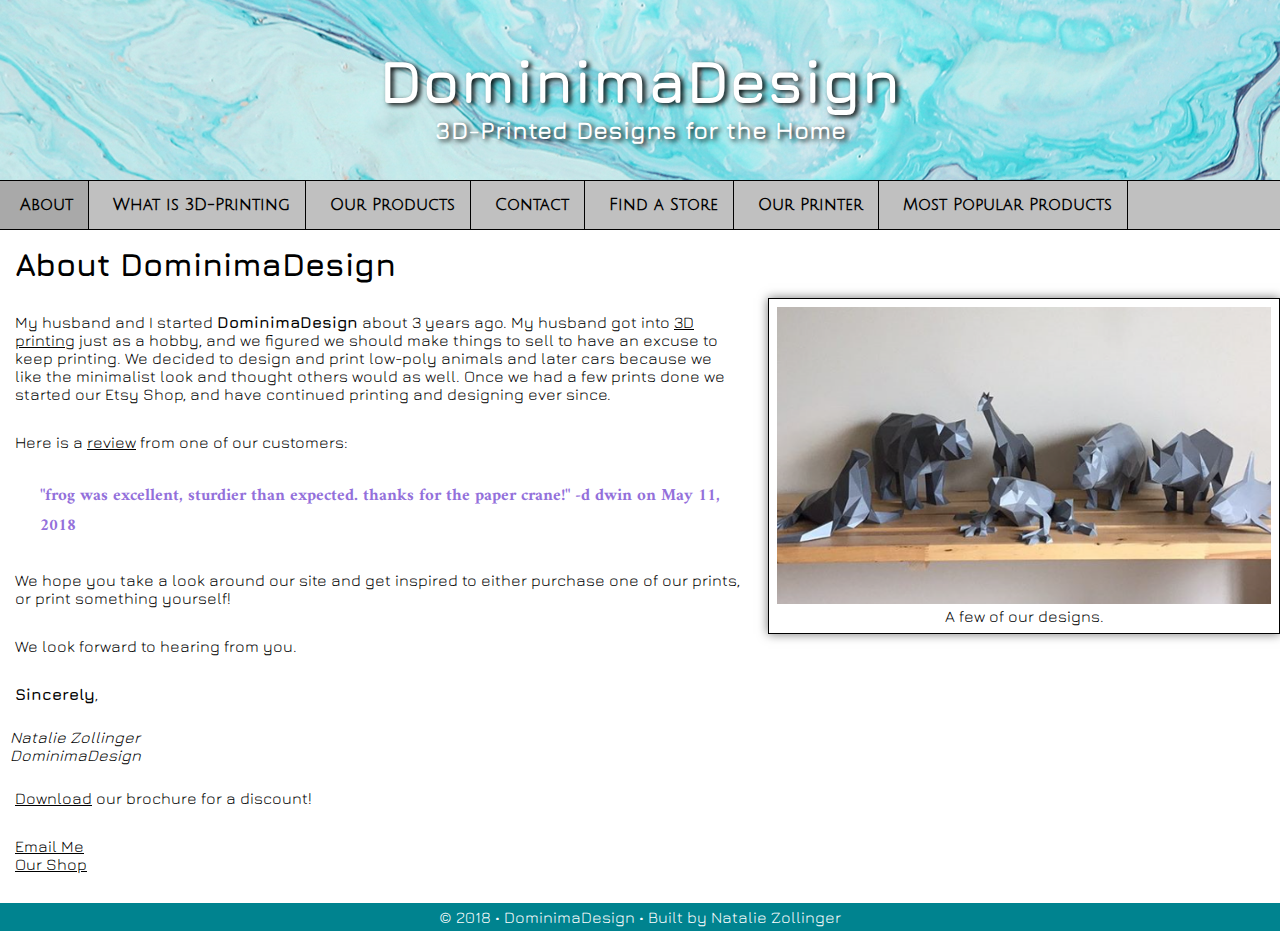
<file: Advanced CSS/index.html>
<!doctype html>
<html>
    <link rel="stylesheet" href="dominima.css">
 
    <head>
    <link href="https://fonts.googleapis.com/css?family=Amiri|Julius+Sans+One|Jura:300" rel="stylesheet">
<meta charset="UTF-8">
<meta name="viewport" content="width=device-width, initial-scale=1">
<title>HOME: DominimaDesign</title> 
</head>
   
<body>
    <div id="wrapper">
    <header>
        <h1>DominimaDesign</h1>
        <h2>3D-Printed Designs for the Home</h2>    <!--The header for our site -->
    </header>
    <nav>
        <ul class="menu">
            <li class="active"><a href="index.html">About</a></li>
            <li><a href="attend.html">What is 3D-Printing</a></li>
            <li><a href="ourItems.html">Our Products</a></li>
            <li><a href="contact.html">Contact</a></li>
            <li><a href="findStore.html">Find a Store</a></li>
            <li><a href="ourShop.html">Our Printer</a></li>
            <li><a href="mostPopular.html">Most Popular Products</a></li>
        </ul>
    </nav>
    <main>
       
        <h1>About DominimaDesign</h1>   <!-- A bit of background to the user about our store -->
        <figure class="animals">
        <img src= "2018-10-10.png" alt="Our Designs">
            <figcaption>A few of our designs.</figcaption>
        </figure>
        <p class="background">My husband and I started <strong>DominimaDesign</strong> about 3 years ago. My husband got into <a href="attend.html#learn">3D printing</a> just as a hobby, and we figured we should make things to sell to have an excuse to keep printing. We decided to design and print low-poly animals and later cars because we like the minimalist look and thought others would as well. Once we had a few prints done we started our Etsy Shop, and have continued printing and designing ever since.</p>
        
        <p class="review">Here is a <a href="https://www.etsy.com/shop/DominimaDesign?ref=seller-platform-mcnav#reviews" target="_blank">review</a> from one of our customers:</p>
        <!-- Customer review from our Etsy shop-->
        <blockquote>"frog was excellent, sturdier than expected. thanks for the paper crane!" -d dwin on May 11, 2018</blockquote>
        <p>We hope you take a look around our site and get inspired to either purchase one of our prints, or print something yourself!</p>
        
        <p>We look forward to hearing from you.</p>
        
        <p><strong>Sincerely</strong>,</p>
        <p class="signature"><em>Natalie Zollinger <br>DominimaDesign</em></p>
        <p><a href="brocuchure.pdf">Download</a> our brochure for a discount!</p>
        
        <p><a href="mailto:n.zollinger26@hotmail.com">Email Me</a><br><a href="https://www.etsy.com/shop/DominimaDesign" target="_blank">Our Shop</a></p>
        
        
        <div class="keepOpen"></div>
    </main>
    <footer>
        <p>&copy; 2018 &bull; DominimaDesign &bull; Built by Natalie Zollinger</p>
        <!-- Global site tag (gtag.js) - Google Analytics -->
<script async src="https://www.googletagmanager.com/gtag/js?id=UA-129727687-1"></script>
<script>
  window.dataLayer = window.dataLayer || [];
  function gtag(){dataLayer.push(arguments);}
  gtag('js', new Date());

  gtag('config', 'UA-129727687-1');
</script>
    </footer>
    </div>  <!--end wrapper -->
</body>


</html>
</file>
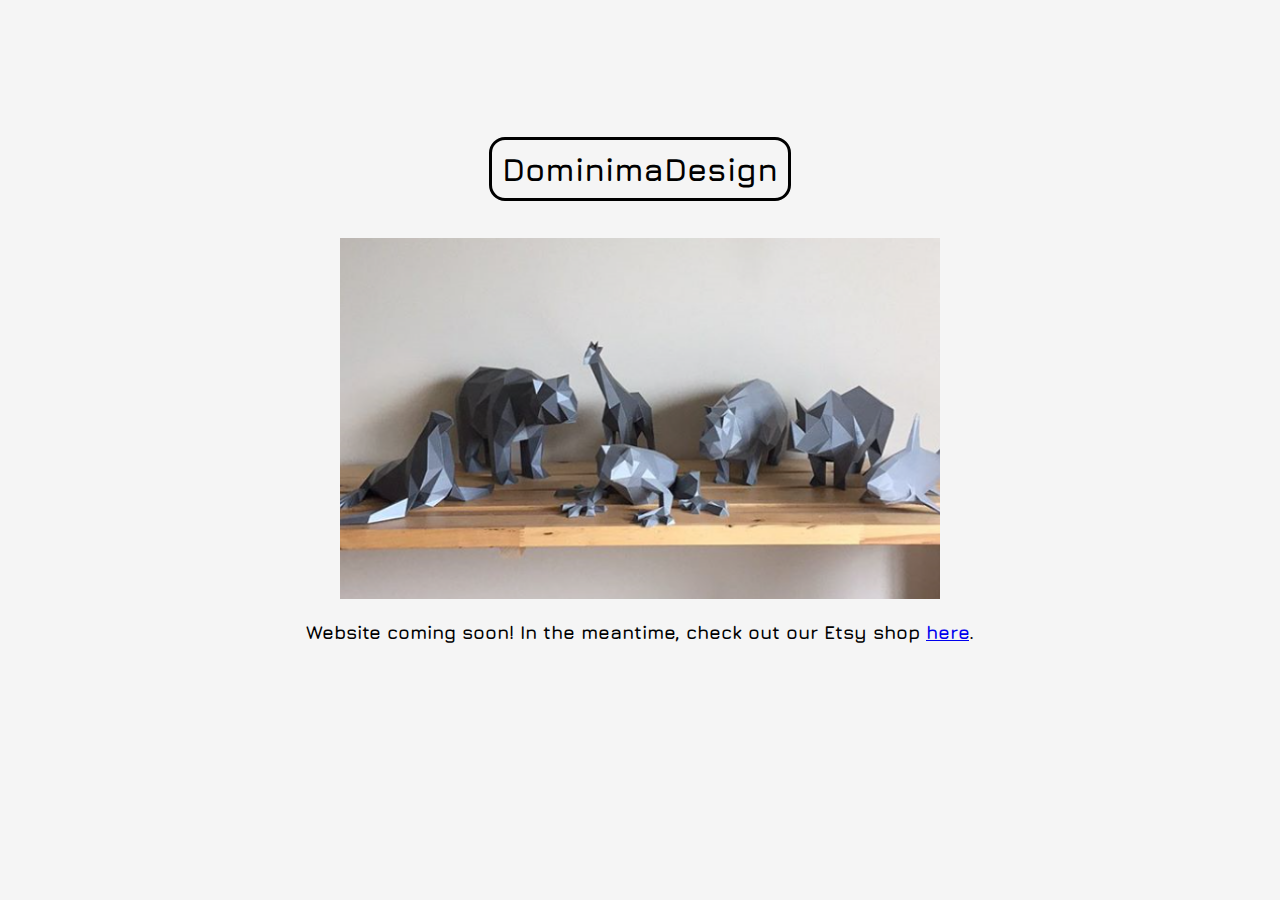
<file: DominimaSite/index.html>
<!doctype html>
<html>
    <body>
    <link rel="stylesheet" href="construct.css">
<head>
    <link href="https://fonts.googleapis.com/css?family=Amiri|Julius+Sans+One|Jura:300" rel="stylesheet">
<meta charset="UTF-8">
    
<h1><span>DominimaDesign</span></h1>
    </head>
    <h3 class="products"><img src="2018-10-10.png" alt="DominimaDesign Prints"></h3>
    
    <h3>Website coming soon! In the meantime, check out our Etsy shop <a href="https://www.etsy.com/shop/DominimaDesign"/>here</a>.</h3>
    
    </body>


</html>
</file>
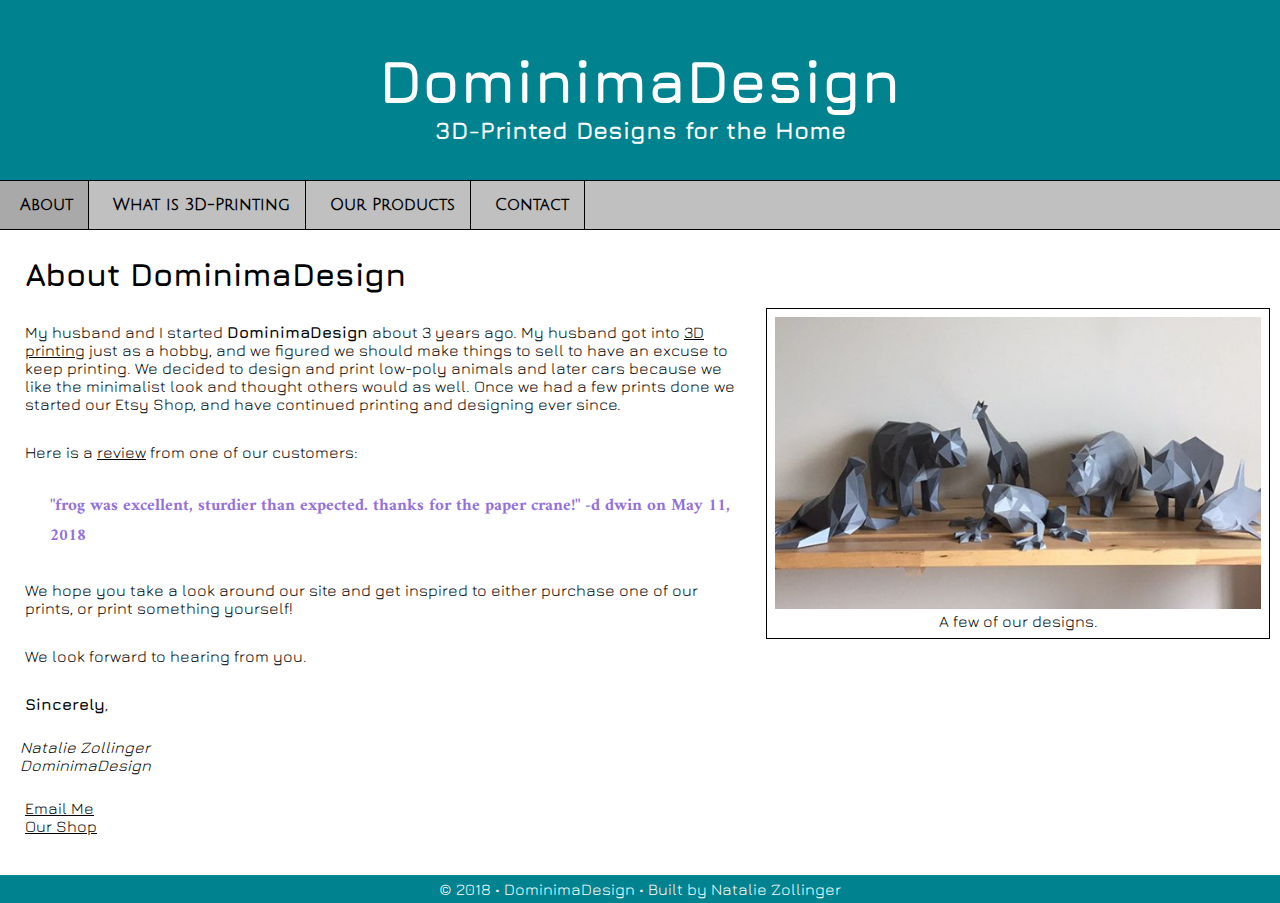
<file: Web Forms/index.html>
<!doctype html>
<html>
    <link rel="stylesheet" href="dominima.css">
<head>
    <link href="https://fonts.googleapis.com/css?family=Amiri|Julius+Sans+One|Jura:300" rel="stylesheet">
<meta charset="UTF-8">
<title>HOME: DominimaDesign</title> 
</head>

<body>
    <header>
        <h1>DominimaDesign</h1>
        <h2>3D-Printed Designs for the Home</h2>    <!--The header for our site -->
    </header>
    <nav>
        <ul class="menu">
            <li class="active"><a href="index.html">About</a></li>
            <li><a href="attend.html">What is 3D-Printing</a></li>
            <li><a href="ourItems.html">Our Products</a></li>
            <li><a href="contact.html">Contact</a></li>
        </ul>
    </nav>
    <main>
       
        <h1>About DominimaDesign</h1>   <!-- A bit of background to the user about our store -->
        <figure class="animals">
        <img src= "2018-10-10.png" alt="Our Designs">
            <figcaption>A few of our designs.</figcaption>
        </figure>
        <p class="background">My husband and I started <strong>DominimaDesign</strong> about 3 years ago. My husband got into <a href="attend.html#learn">3D printing</a> just as a hobby, and we figured we should make things to sell to have an excuse to keep printing. We decided to design and print low-poly animals and later cars because we like the minimalist look and thought others would as well. Once we had a few prints done we started our Etsy Shop, and have continued printing and designing ever since.</p>
        
        <p class="review">Here is a <a href="https://www.etsy.com/shop/DominimaDesign?ref=seller-platform-mcnav#reviews" target="_blank">review</a> from one of our customers:</p>
        <!-- Customer review from our Etsy shop-->
        <blockquote>"frog was excellent, sturdier than expected. thanks for the paper crane!" -d dwin on May 11, 2018</blockquote>
        <p>We hope you take a look around our site and get inspired to either purchase one of our prints, or print something yourself!</p>
        
        <p>We look forward to hearing from you.</p>
        
        <p><strong>Sincerely</strong>,</p>
        <p class="signature"><em>Natalie Zollinger <br>DominimaDesign</em></p><p><a href="mailto:n.zollinger26@hotmail.com">Email Me</a><br><a href="https://www.etsy.com/shop/DominimaDesign" target="_blank">Our Shop</a></p>
        
        
        <div class="keepOpen"></div>
    </main>
    <footer>
        <p>&copy; 2018 &bull; DominimaDesign &bull; Built by Natalie Zollinger</p>
    </footer>
</body>


</html>
</file>
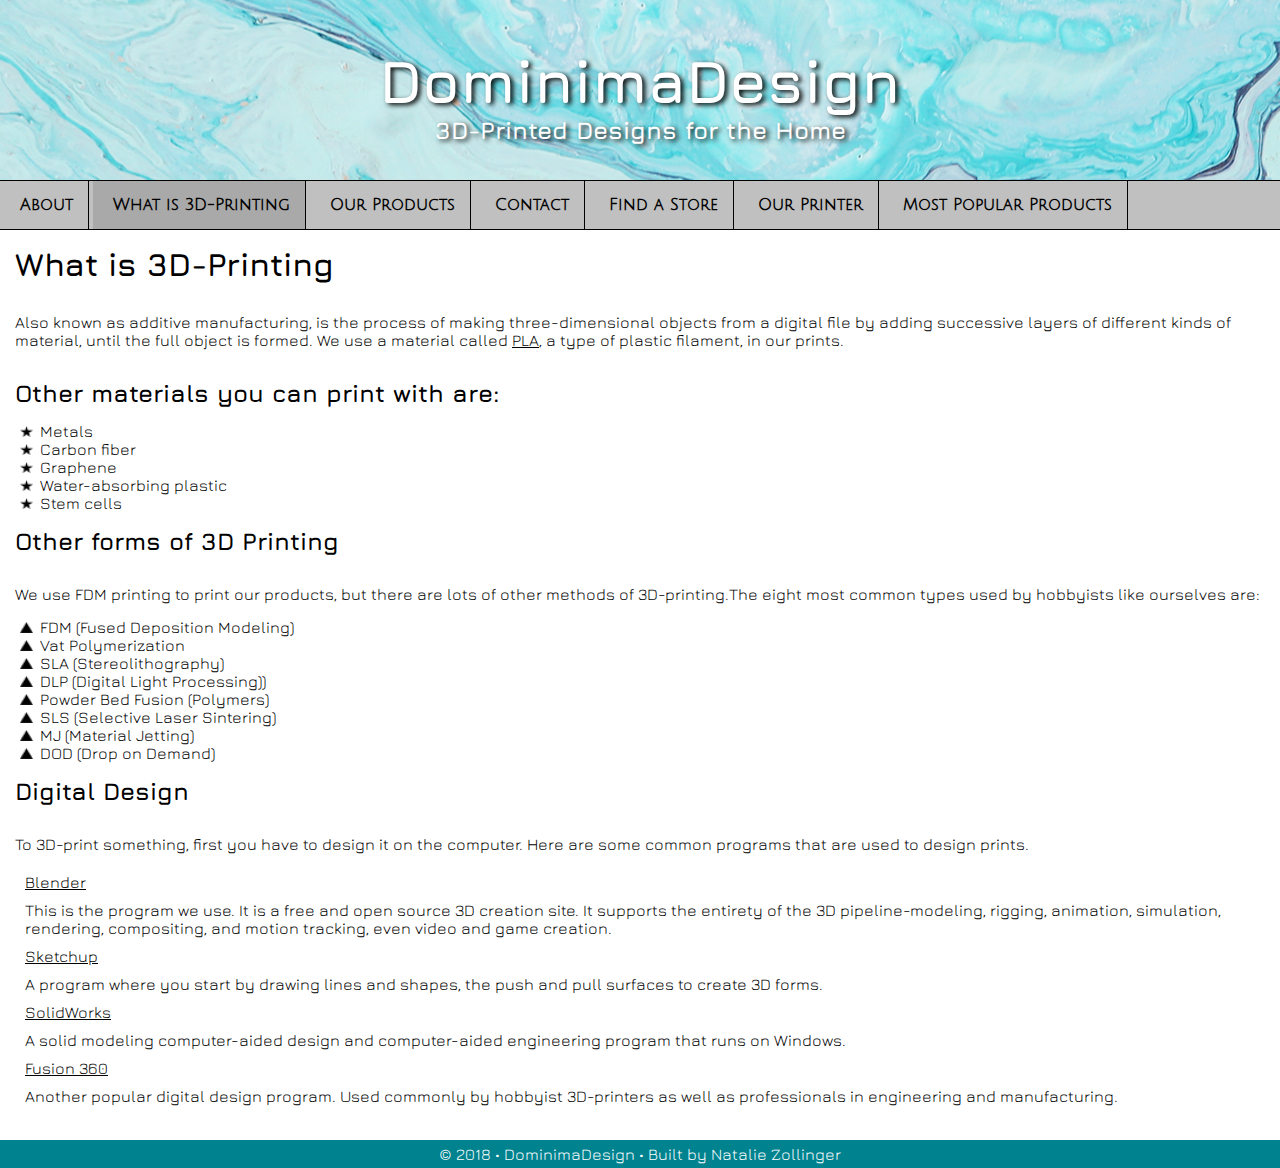
<file: Advanced CSS/attend.html>
<!doctype html>
<html>
   <link rel="stylesheet" href="dominima.css"> 
<head>
    <link href="https://fonts.googleapis.com/css?family=Amiri|Julius+Sans+One|Jura:300" rel="stylesheet">
    <meta charset="UTF-8">
    <meta name="viewport" content="width=device-width, initial-scale=1">
    <title>ATTEND: What is 3D-Printing</title> 
</head>

<body>
    <div id="wrapper">
    <header>
        <h1>DominimaDesign</h1>
        <h2>3D-Printed Designs for the Home</h2>
    </header>
    <nav>
        <ul class="menu">
            <li><a href="index.html">About</a></li>
            <li class="active"><a href="attend.html">What is 3D-Printing</a></li>
            <li><a href="ourItems.html">Our Products</a></li>
            <li><a href="contact.html">Contact</a></li>
            <li><a href="findStore.html">Find a Store</a></li>
            <li><a href="ourShop.html">Our Printer</a></li>
            <li><a href="mostPopular.html">Most Popular Products</a></li>
        </ul>
    </nav>
    <main> <!-- Some info to give the user a knowledge of what 3D printing is-->
        <h1 id="learn">What is 3D-Printing</h1>
        <p>Also known as additive manufacturing, is the process of making three-dimensional objects from a digital file by adding successive layers of different kinds of material, until the full object is formed. We use a material called <a href="https://all3dp.com/1/pla-filament-3d-printing/" target="_blank">PLA</a>, a type of plastic filament, in our prints.</p>
        <h2>Other materials you can print with are:</h2>
            <ul class="materials">
                <li>Metals</li>
                <li>Carbon fiber</li>
                <li>Graphene</li>
                <li>Water-absorbing plastic</li>
                <li>Stem cells</li>
            </ul>
        <h2>Other forms of 3D Printing</h2>  <!-- So that the user has a better idea of what they're buying-->
        <p class="description">We use FDM printing to print our products, but there are lots of other methods of 3D-printing.The eight most common types used by hobbyists like ourselves are:</p>
            <ul class="types">
                <li>FDM (Fused Deposition Modeling)</li>
                <li>Vat Polymerization</li>
                <li>SLA (Stereolithography)</li>
                <li>DLP (Digital Light Processing))</li>
                <li>Powder Bed Fusion (Polymers)</li>
                <li>SLS (Selective Laser Sintering)</li>
                <li>MJ (Material Jetting)</li>
                <li>DOD (Drop on Demand)</li>
            </ul>
        
        <h2>Digital Design</h2>  <!-- Info for the user in case they are now interested in getting into 3D printing themselves -->
        <p class="description">To 3D-print something, first you have to design it on the computer. Here are some common programs that are used to design prints.</p>
            <dl>
                <dt><a href="https://www.blender.org/" target="_blank">Blender</a></dt>
                <dd>This is the program we use. It is a free and open source 3D creation site. It supports the entirety of the 3D pipeline-modeling, rigging, animation, simulation, rendering, compositing, and motion tracking, even video and game creation.</dd>
                
                <dt><a href="https://www.sketchup.com/" target="_blank">Sketchup</a></dt>
                <dd>A program where you start by drawing lines and shapes, the push and pull surfaces to create 3D forms.</dd>
                
                <dt><a href="https://www.solidworks.com/" target="_blank">SolidWorks</a></dt>
                <dd>A solid modeling computer-aided design and computer-aided engineering program that runs on Windows.</dd>
        
                <dt><a href="https://www.autodesk.com/products/fusion-360/overview" target="_blank">Fusion 360</a></dt>
                <dd>Another popular digital design program. Used commonly by hobbyist 3D-printers as well as professionals in engineering and manufacturing.</dd>
            </dl>
    </main>
    <footer>
        <p>&copy; 2018 &bull; DominimaDesign &bull; Built by Natalie Zollinger</p>
        
        <!-- Global site tag (gtag.js) - Google Analytics -->
<script async src="https://www.googletagmanager.com/gtag/js?id=UA-129727687-1"></script>
<script>
  window.dataLayer = window.dataLayer || [];
  function gtag(){dataLayer.push(arguments);}
  gtag('js', new Date());

  gtag('config', 'UA-129727687-1');
</script>
    </footer>
    </div> <!--end wrapper -->
</body>


</html>
</file>
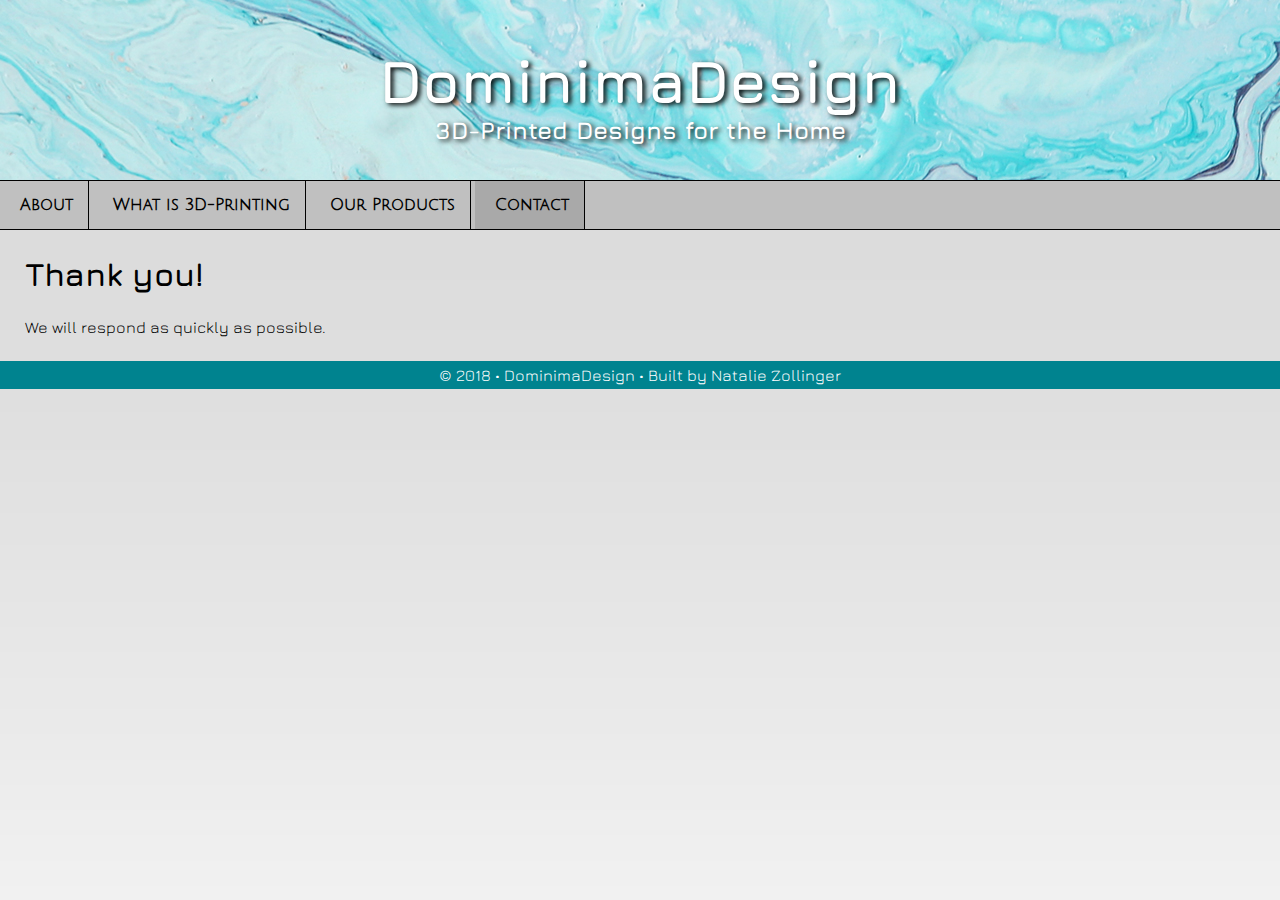
<file: Advanced CSS/confirm.html>
<!doctype html>
<html>
   <link rel="stylesheet" href="dominima.css">
    <meta http-equiv="refresh" content="5; URL=index.html">
<head>
    <link href="https://fonts.googleapis.com/css?family=Amiri|Julius+Sans+One|Jura:300" rel="stylesheet">
<meta charset="UTF-8">
<title>ATTEND: What is 3D-Printing</title> 
</head>
<header>
        <h1>DominimaDesign</h1>
        <h2>3D-Printed Designs for the Home</h2>
    </header>
    <nav>
        <ul class="menu">
            <li><a href="index.html">About</a></li>
            <li><a href="attend.html">What is 3D-Printing</a></li>
            <li ><a href="ourItems.html">Our Products</a></li>
            <li class="active"><a href="contact.html">Contact</a></li>
        </ul>
    </nav>
<body>
<h1 class="confirm">Thank you!</h1>
    <p class="confirm">We will respond as quickly as possible.</p>
    
</body>
    <footer>
        <p>&copy; 2018 &bull; DominimaDesign &bull; Built by Natalie Zollinger</p>
    </footer>
</html>
</file>
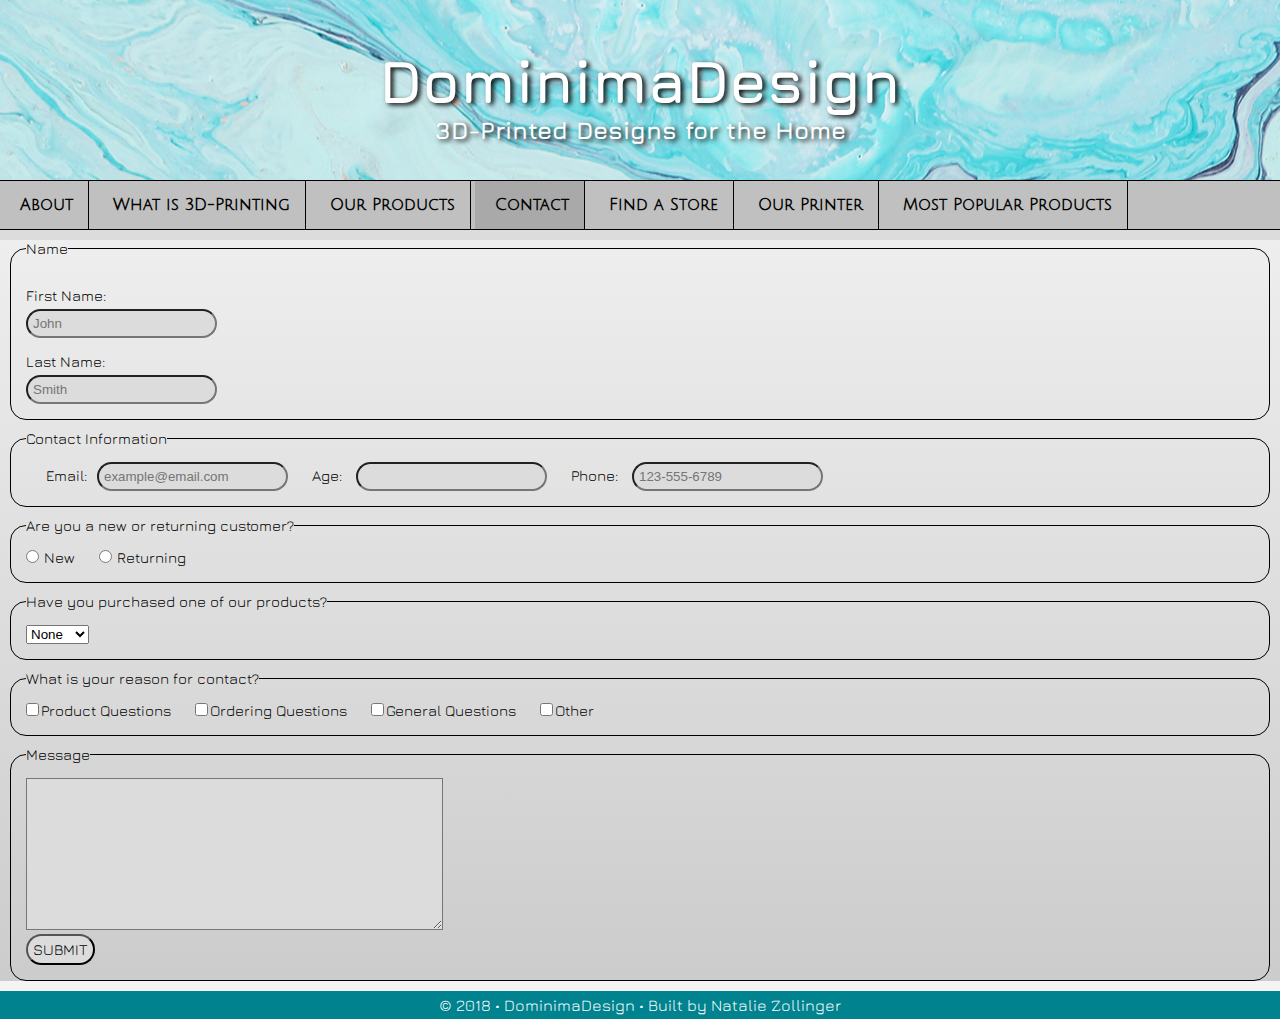
<file: Advanced CSS/contact.html>
<!doctype html>
<html>
   <link rel="stylesheet" href="dominima.css"> 

    <head>
    <link href="https://fonts.googleapis.com/css?family=Amiri|Julius+Sans+One|Jura:300" rel="stylesheet">
<meta charset="UTF-8">
<meta name="viewport" content="width=device-width, initial-scale=1">
<title>ATTEND: What is 3D-Printing</title> 
</head>
<body>    
    <div id="wrapper">
<header class="contactHead">
        <h1>DominimaDesign</h1>
        <h2>3D-Printed Designs for the Home</h2>
    </header>
    <nav>
        <ul class="menu">
            <li><a href="index.html">About</a></li>
            <li><a href="attend.html">What is 3D-Printing</a></li>
            <li ><a href="ourItems.html">Our Products</a></li>
            <li class="active"><a href="contact.html">Contact</a></li>
            <li><a href="findStore.html">Find a Store</a></li>
            <li><a href="ourShop.html">Our Printer</a></li>
            <li><a href="mostPopular.html">Most Popular Products</a></li>
        </ul>
    </nav>
<main class="contact">
<form class="testForm" action="FormToEmail.php" method="post" enctype="multipart/form-data" name="contact">
    <fieldset>
        <legend>Name</legend>
    <label><span class="name">First Name:</span><input class="myInput" name="first" value="" type="text" placeholder="John" required></label>
    
    <label><span class="name">Last Name:</span> <input class="myInput" name="last" value="" type="text" placeholder="Smith"></label>
    </fieldset>
    
    <fieldset>
        <legend>Contact Information</legend>
    <label><span class="contact">Email:</span><input class="myInput" type="email" name="email" value="" placeholder="example@email.com" required></label>
    
    <label><span class="contact">Age: </span> <input class="myInput" type="number" name="age" value=""></label>
    
    <label><span class="contact">Phone: </span><input class="myInput" type="tel" name="telephone" value="" placeholder="123-555-6789" pattern="[0-9-. ]{10}"></label>
    </fieldset>
    
    <fieldset>
    <legend>Are you a new or returning customer?</legend>
    <label><input type="radio" name="new" value="New"><span class="customer">New</span></label>
    <label><input type="radio" name="return" value="Returning"><span class="customer" >Returning</span></label>
    </fieldset>
    
    <fieldset><legend>Have you purchased one of our products?</legend>
    <select>
        <option value="none">None</option>
        <option value="animal">Animal</option>
        <option value="car">Car</option>
        
        </select>
    </fieldset>
        
    <fieldset>
    <legend>What is your reason for contact?</legend>
    <label><input type="checkbox" name="reason" value="product"><span class="reason">Product Questions</span></label>
    
    <label><input type="checkbox" name="reason" value="order"><span class="reason">Ordering Questions</span></label>
    
    <label><input type="checkbox" name="reason" value="general"><span class="reason">General Questions</span></label>
    
    <label><input type="checkbox" name="reason" value="other"><span class="reason">Other</span></label>
    </fieldset>
    
    <fieldset>
        <legend>Message</legend>
    <textarea class="textbox" rows="10" cols="50"></textarea>
        
    <input class="submit" type="submit" name="submit" value="SUBMIT">
    </fieldset>
    
    <input type="hidden" name="subject" value="website contact">
    <input type="hidden" name="redirect" value="confirm.html">
    
</form>
 </main>
   
    <footer>
        <p>&copy; 2018 &bull; DominimaDesign &bull; Built by Natalie Zollinger</p>
        
        <!-- Global site tag (gtag.js) - Google Analytics -->
<script async src="https://www.googletagmanager.com/gtag/js?id=UA-129727687-1"></script>
<script>
  window.dataLayer = window.dataLayer || [];
  function gtag(){dataLayer.push(arguments);}
  gtag('js', new Date());

  gtag('config', 'UA-129727687-1');
</script>
    </footer>
</div> <!--end wrapper -->
</body>
</html>
</file>
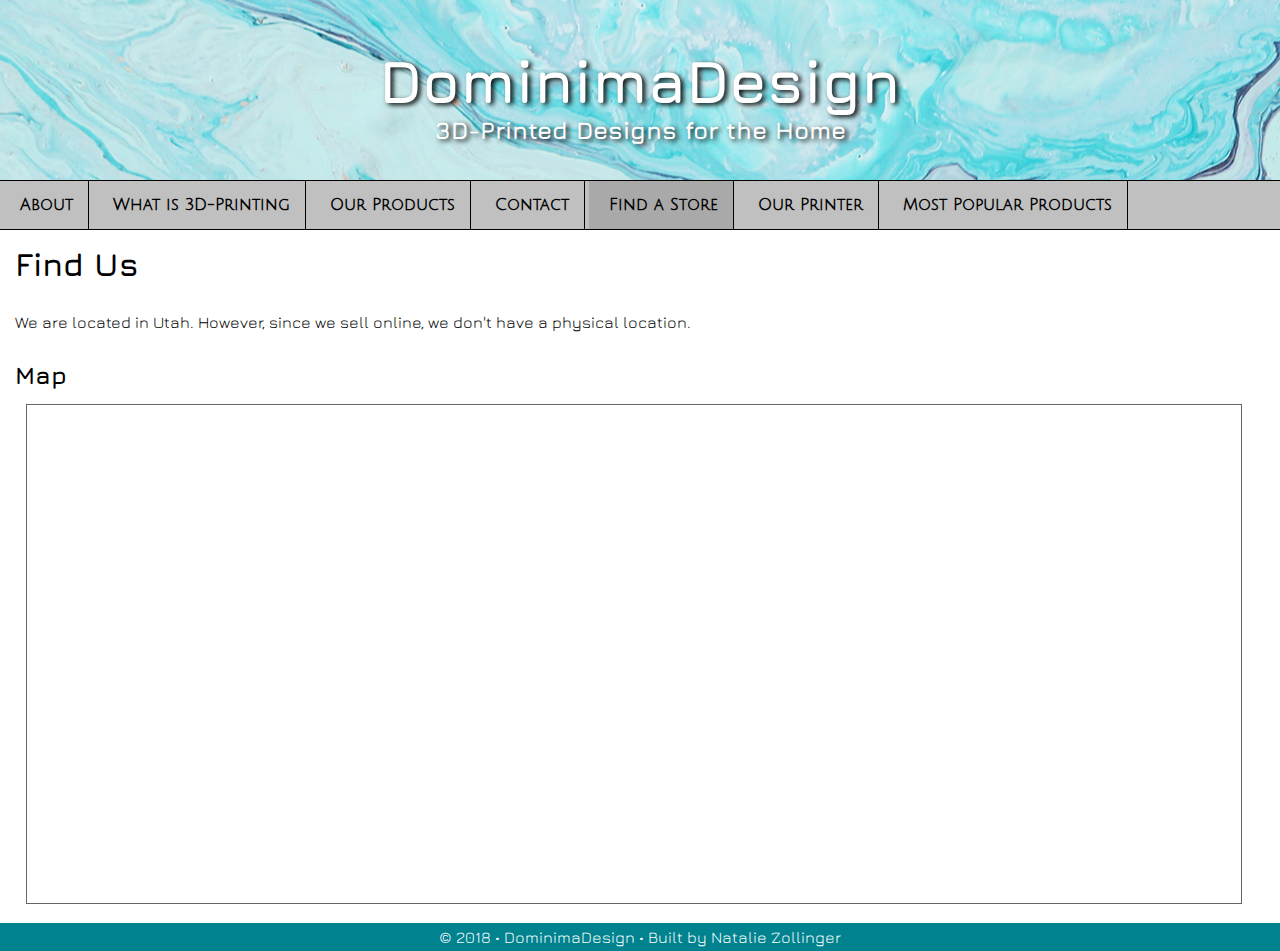
<file: Advanced CSS/findStore.html>
<!Doctype html>
<html>
   <link rel="stylesheet" href="dominima.css">
 
    <head>
    <link href="https://fonts.googleapis.com/css?family=Amiri|Julius+Sans+One|Jura:300" rel="stylesheet">
<meta charset="UTF-8">
<meta name="viewport" content="width=device-width, initial-scale=1">
<title>HOME: DominimaDesign</title> 
</head>
   
<body>
    <div id="wrapper">
    <header>
        <h1>DominimaDesign</h1>
        <h2>3D-Printed Designs for the Home</h2>    <!--The header for our site -->
    </header>
    <nav>
        <ul class="menu">
            <li><a href="index.html">About</a></li>
            <li><a href="attend.html">What is 3D-Printing</a></li>
            <li><a href="ourItems.html">Our Products</a></li>
            <li><a href="contact.html">Contact</a></li>
            <li class="active"><a href="findStore.html">Find a Store</a></li>
            <li><a href="ourShop.html">Our Printer</a></li>
            <li><a href="mostPopular.html">Most Popular Products</a></li>
        </ul>
    </nav>
    <main>
       
        <h1>Find Us</h1> 
        <p>We are located in Utah. However, since we sell online, we don't have a physical location.</p>
        <h2>Map</h2>
        
        <iframe class="mymap" src="https://www.google.com/maps/embed?pb=!1m18!1m12!1m3!1d96682.62105348492!2d-111.99052465168121!3d40.77671677335434!2m3!1f0!2f0!3f0!3m2!1i1024!2i768!4f13.1!3m3!1m2!1s0x87523d9488d131ed%3A0x5b53b7a0484d31ca!2sSalt+Lake+City%2C+UT!5e0!3m2!1sen!2sus!4v1542655624291" allowfullscreen></iframe>
        <div class="keepOpen"></div>
    </main>
    <footer>
        <p>&copy; 2018 &bull; DominimaDesign &bull; Built by Natalie Zollinger</p>
        
        <!-- Global site tag (gtag.js) - Google Analytics -->
<script async src="https://www.googletagmanager.com/gtag/js?id=UA-129727687-1"></script>
<script>
  window.dataLayer = window.dataLayer || [];
  function gtag(){dataLayer.push(arguments);}
  gtag('js', new Date());

  gtag('config', 'UA-129727687-1');
</script>
    </footer>
    </div>  <!--end wrapper -->
</body>
</html>
</file>
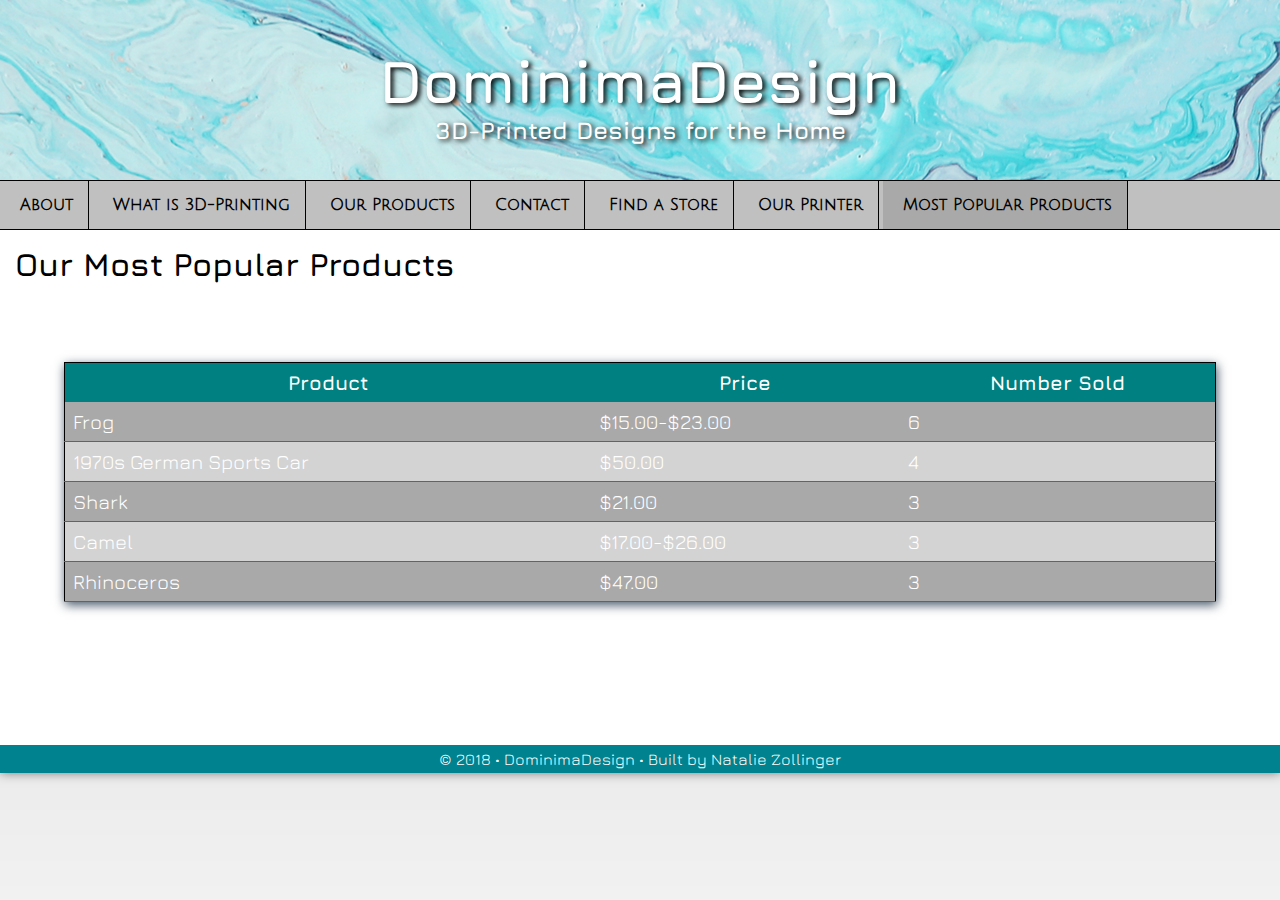
<file: Advanced CSS/mostPopular.html>
<!Doctype html>
<html>
   <link rel="stylesheet" href="dominima.css">
 
    <head>
    <link href="https://fonts.googleapis.com/css?family=Amiri|Julius+Sans+One|Jura:300" rel="stylesheet">
<meta charset="UTF-8">
<meta name="viewport" content="width=device-width, initial-scale=1">
<title>HOME: DominimaDesign</title> 
</head>
   
<body>
    <div id="wrapper">
    <header>
        <h1>DominimaDesign</h1>
        <h2>3D-Printed Designs for the Home</h2>    <!--The header for our site -->
    </header>
    <nav>
        <ul class="menu">
            <li><a href="index.html">About</a></li>
            <li><a href="attend.html">What is 3D-Printing</a></li>
            <li><a href="ourItems.html">Our Products</a></li>
            <li><a href="contact.html">Contact</a></li>
            <li><a href="findStore.html">Find a Store</a></li>
            <li><a href="ourShop.html">Our Printer</a></li>
            <li class="active"><a href="mostPopular.html">Most Popular Products</a></li>
        </ul>
    </nav>
    <main>
       
        <h1>Our Most Popular Products</h1>
        <table>
        <thead>
            <tr>
            <th>Product</th>
            <th>Price</th>
            <th>Number Sold</th>
            </tr>    
        </thead>
        <tbody>
            <tr>
                <td>Frog</td>
                <td>$15.00-$23.00</td>
                <td>6</td>
            </tr>
            <tr>
                <td>1970s German Sports Car</td>
                <td>$50.00</td>
                <td>4</td>
            </tr>
            <tr>
                <td>Shark</td>
                <td>$21.00</td>
                <td>3</td>
            </tr>
            <tr>
                <td>Camel</td>
                <td>$17.00-$26.00</td>
                <td>3</td>
            </tr>
            <tr>
                <td>Rhinoceros</td>
                <td>$47.00</td>
                <td>3</td>
            </tr>
        </tbody>
        </table>
        
        <div class="keepOpen"></div>
    </main>
    <footer>
        <p>&copy; 2018 &bull; DominimaDesign &bull; Built by Natalie Zollinger</p>
        
        <!-- Global site tag (gtag.js) - Google Analytics -->
<script async src="https://www.googletagmanager.com/gtag/js?id=UA-129727687-1"></script>
<script>
  window.dataLayer = window.dataLayer || [];
  function gtag(){dataLayer.push(arguments);}
  gtag('js', new Date());

  gtag('config', 'UA-129727687-1');
</script>
    </footer>
    </div>  <!--end wrapper -->
</body>
</html>
</file>
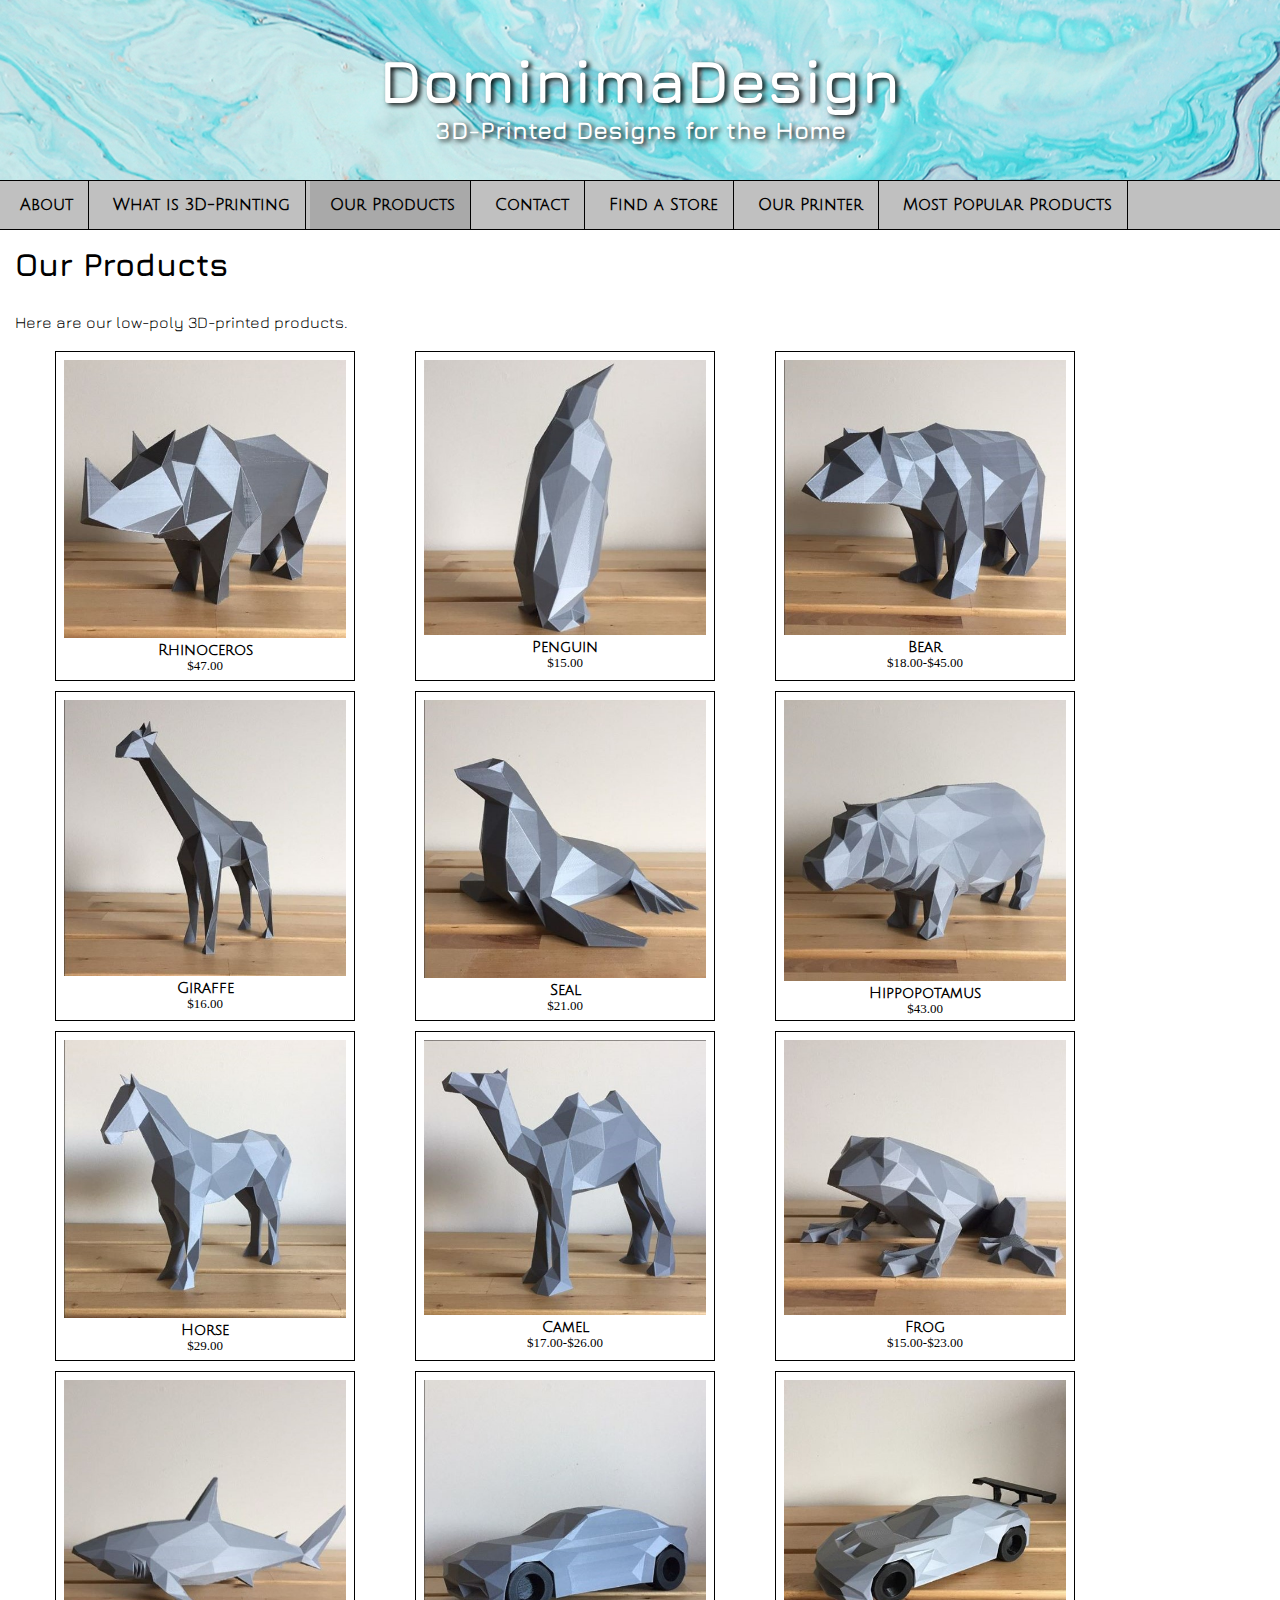
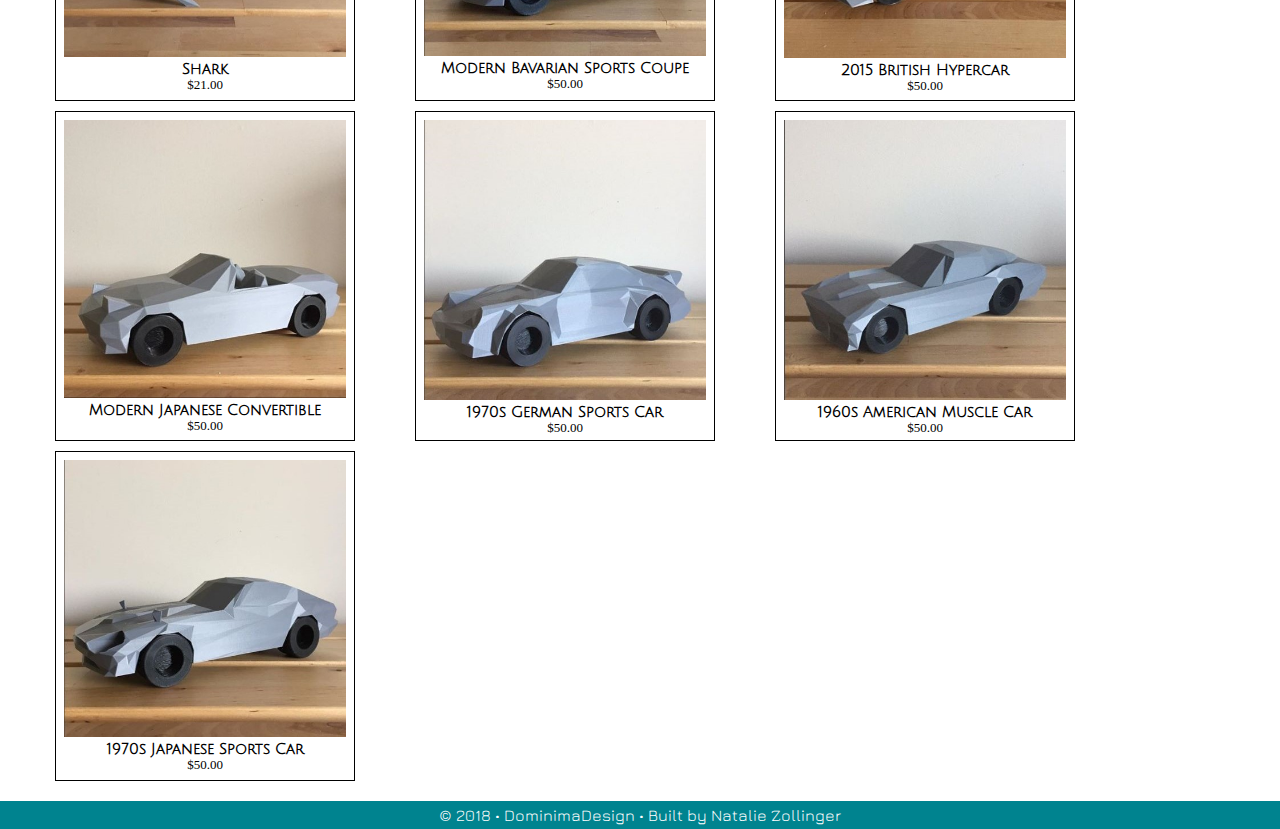
<file: Advanced CSS/ourItems.html>
<!doctype html>
<html>
   <link rel="stylesheet" href="dominima.css"> 
<head>
    <link href="https://fonts.googleapis.com/css?family=Amiri|Julius+Sans+One|Jura:300" rel="stylesheet">
<meta charset="UTF-8">
<meta name="viewport" content="width=device-width, initial-scale=1">
<title>ATTEND: What is 3D-Printing</title> 
</head>

<body>
    <div id="wrapper">
    <header>
        <h1>DominimaDesign</h1>
        <h2>3D-Printed Designs for the Home</h2>
    </header>
    <nav>
        <ul class="menu">
            <li><a href="index.html">About</a></li>
            <li><a href="attend.html">What is 3D-Printing</a></li>
            <li class="active"><a href="ourItems.html">Our Products</a></li>
            <li><a href="contact.html">Contact</a></li>
            <li><a href="findStore.html">Find a Store</a></li>
            <li><a href="ourShop.html">Our Printer</a></li>
            <li><a href="mostPopular.html">Most Popular Products</a></li>
        </ul>
    </nav>
    <main>
    <h1>Our Products</h1>
        <p>Here are our low-poly 3D-printed products.</p>
    <div class="productGallery">
    <figure class="products"><a href="https://www.etsy.com/listing/549629766/low-poly-rhinoceros?ref=shop_home_active_9" target="_blank"><img src="rhino.png" alt="Rhinoceros"></a><figcaption><span>Rhinoceros</span>$47.00</figcaption></figure>
    
    <figure class="products"><a href="https://www.etsy.com/listing/552990076/low-poly-penguin?ref=shop_home_active_8" target="_blank"><img src="penguin.png" alt="penguin"></a><figcaption><span>Penguin</span>$15.00</figcaption></figure>
        
    <figure class="products"><a href="https://www.etsy.com/listing/549625026/low-poly-bear?ref=shop_home_active_10" target="_blank"><img src="bear.png" alt="bear"></a><figcaption><span>Bear</span>$18.00-$45.00</figcaption></figure>
    
    <figure class="products"><a href="https://www.etsy.com/listing/549626906/low-poly-giraffe?ref=shop_home_active_18" target="_blank"><img src="giraffe.png" alt="giraffe"></a><figcaption><span>Giraffe</span>$16.00</figcaption></figure>
    
    <figure class="products"><a href="https://www.etsy.com/listing/549628354/low-poly-seal?ref=shop_home_active_17" target="_blank"><img src="seal.png" alt="seal"></a><figcaption><span>Seal</span>$21.00</figcaption></figure>
    
    <figure class="products"><a href="https://www.etsy.com/listing/549642562/low-poly-hippopotamus?ref=shop_home_active_16" target="_blank"><img src="hippo.png" alt="hippopotamus"></a><figcaption><span>Hippopotamus</span>$43.00</figcaption></figure>
        
    <figure class="products"><a href="https://www.etsy.com/listing/563427913/low-poly-horse?ref=shop_home_active_14" target="_blank"><img src="horse.png" alt="horse"></a><figcaption><span>Horse</span>$29.00</figcaption></figure>
        
    <figure class="products"><a href="https://www.etsy.com/listing/550302618/low-poly-camel?ref=shop_home_active_5" target="_blank"><img src="camel.png" alt="camel"></a><figcaption><span>Camel</span>$17.00-$26.00</figcaption></figure>
        
    <figure class="products"><a href="https://www.etsy.com/listing/549632442/low-poly-frog?ref=shop_home_active_1" target="_blank"><img src="frog.png" alt="frog"></a><figcaption><span>Frog</span>$15.00-$23.00</figcaption></figure>
    
    <figure class="products"><a href="https://www.etsy.com/listing/563440561/low-poly-shark?ref=shop_home_active_7" target="_blank"><img src="shark.png" alt="Shark"></a><figcaption><span>Shark</span>$21.00</figcaption></figure>
        
    <figure class="products"><a href="https://www.etsy.com/listing/553719992/low-poly-modern-bavarian-sports-coupe?ref=shop_home_active_11" target="_blank"><img src="bavarian.png" alt="Modern Bavarian Sports Coupe"></a><figcaption><span>Modern Bavarian Sports Coupe</span>$50.00</figcaption></figure>
    
    <figure class="products"><a href="https://www.etsy.com/listing/565608592/low-poly-2015-british-hypercar?ref=shop_home_active_6" target="_blank"><img src="britishHypercar.png" alt="2015 British Hypercar"></a><figcaption><span>2015 British Hypercar</span>$50.00</figcaption></figure>
    
    <figure class="products"><a href="https://www.etsy.com/listing/585702857/modern-japanese-convertible?ref=shop_home_active_2" target="_blank"><img src="modernJapanese.png" alt="Modern Japanese Convertible"></a><figcaption><span>Modern Japanese Convertible</span>$50.00</figcaption></figure>
    </div>
   
    <figure class="products"><a href="https://www.etsy.com/listing/550293258/low-poly-1970s-german-sports-car?ref=shop_home_active_15" target="_blank"><img src="german70s.png" alt="1970s German Sportscar"></a><figcaption><span>1970s German Sports Car</span>$50.00</figcaption></figure>
    
    <figure class="products"><a href="https://www.etsy.com/listing/564807033/low-poly-1960s-american-muscle-car?ref=shop_home_active_13" target="_blank"><img src="muscle60s.png" alt="1960s American Muscle Car"></a><figcaption><span>1960s American Muscle Car</span>$50.00</figcaption></figure>
    
    <figure class="products"><a href="https://www.etsy.com/listing/568661103/low-poly-70s-retro-japanese-sports-car?ref=shop_home_active_3" target="_blank"><img src="japanese70s.png" alt="1970s Japanese Sports Car"></a><figcaption><span>1970s Japanese Sports Car</span>$50.00</figcaption></figure>
    
    <div class="keepOpen"></div>
    </main>
    
    
    
    <footer>
        <p>&copy; 2018 &bull; DominimaDesign &bull; Built by Natalie Zollinger</p>
        
        <!-- Global site tag (gtag.js) - Google Analytics -->
<script async src="https://www.googletagmanager.com/gtag/js?id=UA-129727687-1"></script>
<script>
  window.dataLayer = window.dataLayer || [];
  function gtag(){dataLayer.push(arguments);}
  gtag('js', new Date());

  gtag('config', 'UA-129727687-1');
</script>
    </footer>
    </div> <!--end wrapper -->
    </body>
</html>
</file>
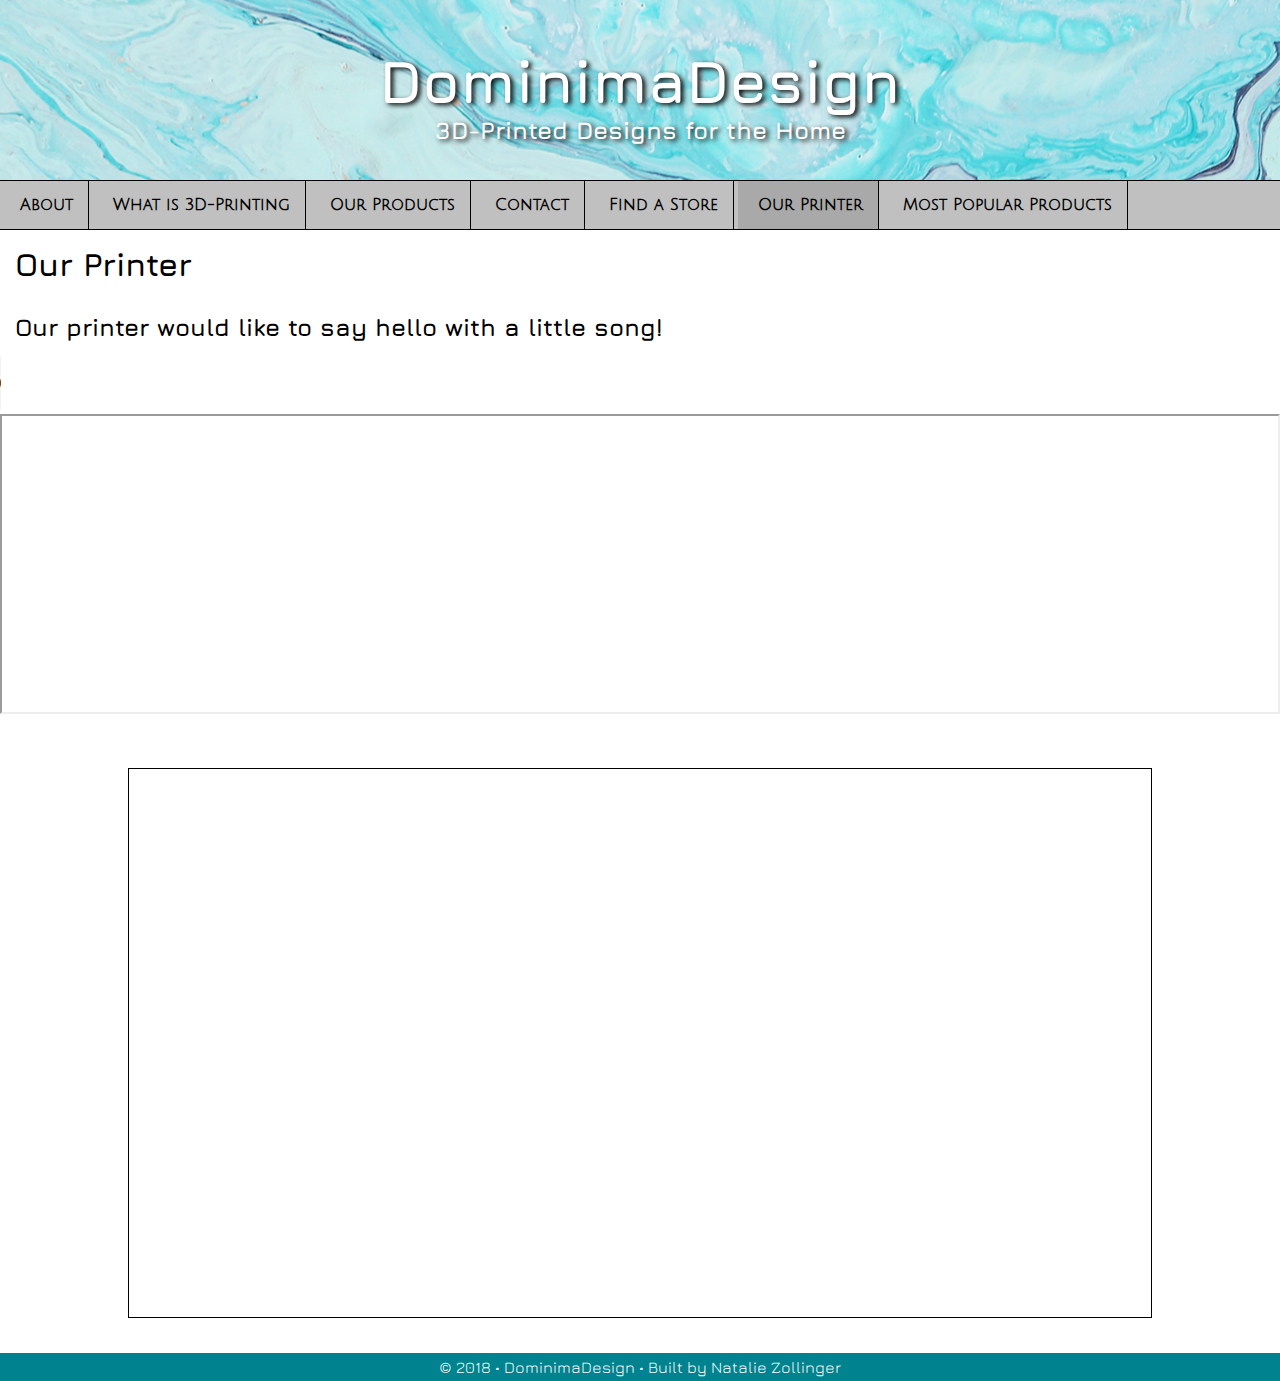
<file: Advanced CSS/ourShop.html>
<!Doctype html>
<html>
   <link rel="stylesheet" href="dominima.css">
 
    <head>
    <link href="https://fonts.googleapis.com/css?family=Amiri|Julius+Sans+One|Jura:300" rel="stylesheet">
<meta charset="UTF-8">
<meta name="viewport" content="width=device-width, initial-scale=1">
<title>HOME: DominimaDesign</title> 
</head>
   
<body>
    <div id="wrapper">
    <header>
        <h1>DominimaDesign</h1>
        <h2>3D-Printed Designs for the Home</h2>    <!--The header for our site -->
    </header>
    <nav>
        <ul class="menu">
            <li><a href="index.html">About</a></li>
            <li><a href="attend.html">What is 3D-Printing</a></li>
            <li><a href="ourItems.html">Our Products</a></li>
            <li><a href="contact.html">Contact</a></li>
            <li><a href="findStore.html">Find a Store</a></li>
            <li class="active" ><a href="ourShop.html">Our Printer</a></li>
            <li><a href="mostPopular.html">Most Popular Products</a></li>
        </ul>
    </nav>
    <main>
       
        <h1>Our Printer</h1>  
        <h2>Our printer would like to say hello with a little song!</h2>
        <audio controls>
            <source src="New-Recording-3.ogg" type="audio/ogg">
            <source src="New-Recording-3.mp3" type="audio/mpeg">
            Your browser is too old to support the audio files, sorry!
        </audio>
        <iframe class="iframe" src="https://www.prusaprinters.org"></iframe>
        <div>
        <iframe class="video" width="560" height="315" src="https://www.youtube.com/embed/hwNIzQLtHnU" frameborder="0" allow="accelerometer; autoplay; encrypted-media; gyroscope; picture-in-picture" allowfullscreen></iframe>
        </div>
        <div class="keepOpen"></div>
    </main>
    <footer>
        <p>&copy; 2018 &bull; DominimaDesign &bull; Built by Natalie Zollinger</p>
        
        <!-- Global site tag (gtag.js) - Google Analytics -->
<script async src="https://www.googletagmanager.com/gtag/js?id=UA-129727687-1"></script>
<script>
  window.dataLayer = window.dataLayer || [];
  function gtag(){dataLayer.push(arguments);}
  gtag('js', new Date());

  gtag('config', 'UA-129727687-1');
</script>
    </footer>
    </div>  <!--end wrapper -->
</body>
</html>
</file>
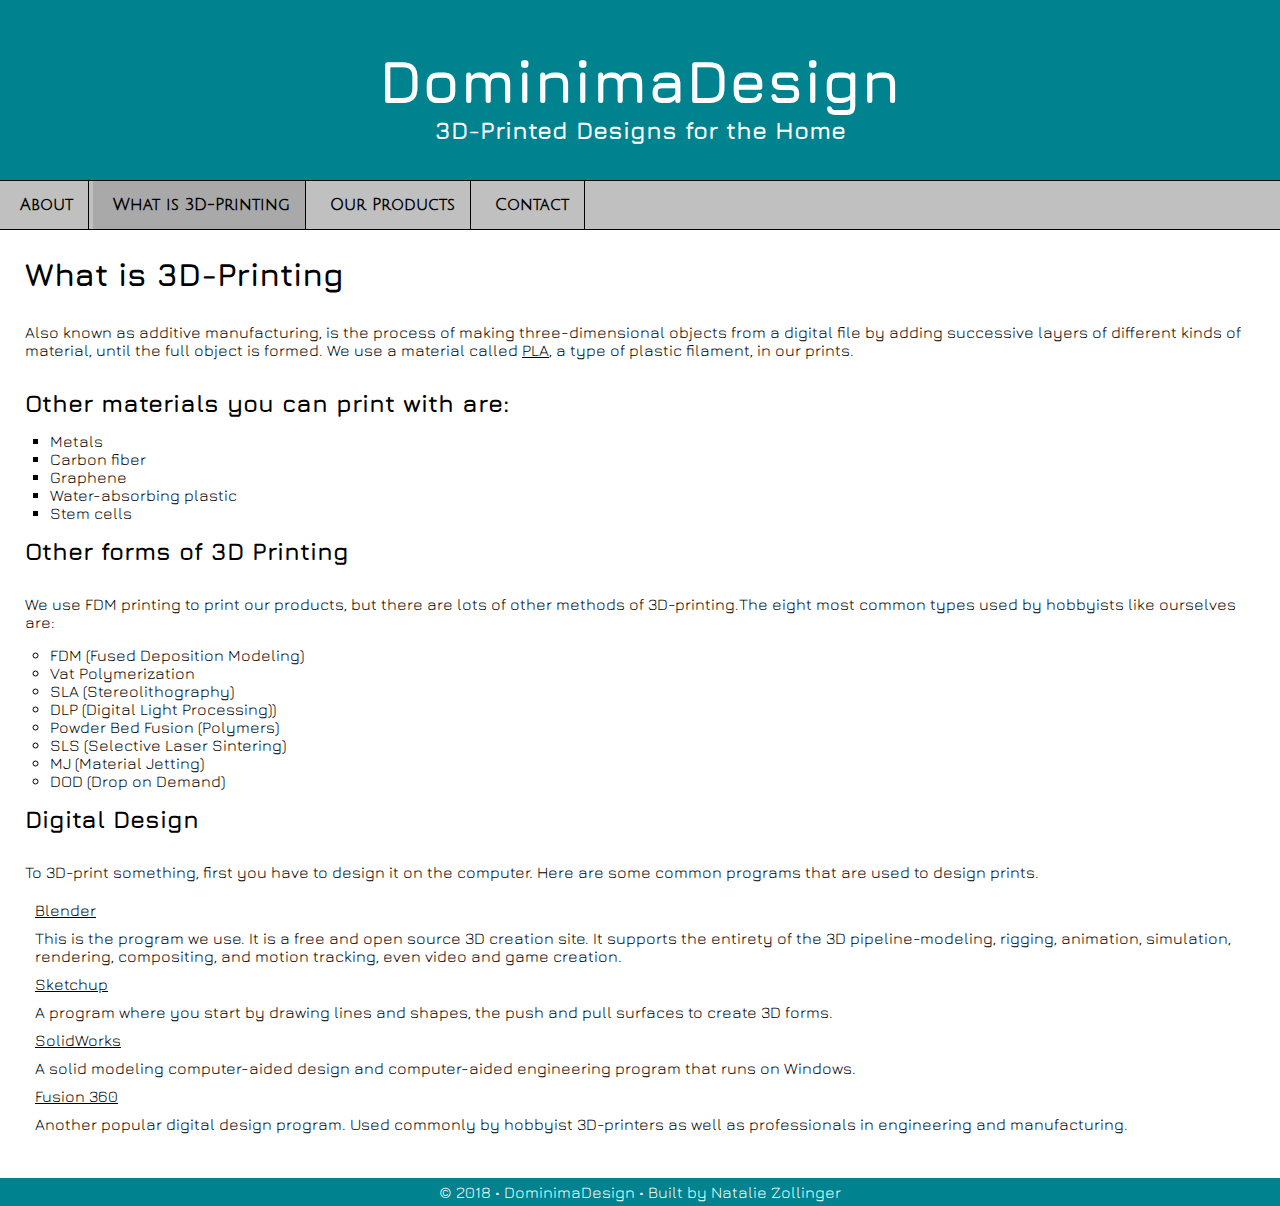
<file: Web Forms/attend.html>
<!doctype html>
<html>
   <link rel="stylesheet" href="dominima.css"> 
<head>
    <link href="https://fonts.googleapis.com/css?family=Amiri|Julius+Sans+One|Jura:300" rel="stylesheet">
    <meta charset="UTF-8">
    <title>ATTEND: What is 3D-Printing</title> 
</head>

<body>
    <header>
        <h1>DominimaDesign</h1>
        <h2>3D-Printed Designs for the Home</h2>
    </header>
    <nav>
        <ul class="menu">
            <li><a href="index.html">About</a></li>
            <li class="active"><a href="attend.html">What is 3D-Printing</a></li>
            <li><a href="ourItems.html">Our Products</a></li>
            <li><a href="contact.html">Contact</a></li>
        </ul>
    </nav>
    <main> <!-- Some info to give the user a knowledge of what 3D printing is-->
        <h1 id="learn">What is 3D-Printing</h1>
        <p>Also known as additive manufacturing, is the process of making three-dimensional objects from a digital file by adding successive layers of different kinds of material, until the full object is formed. We use a material called <a href="https://all3dp.com/1/pla-filament-3d-printing/" target="_blank">PLA</a>, a type of plastic filament, in our prints.</p>
        <h2>Other materials you can print with are:</h2>
            <ul class="materials">
                <li>Metals</li>
                <li>Carbon fiber</li>
                <li>Graphene</li>
                <li>Water-absorbing plastic</li>
                <li>Stem cells</li>
            </ul>
        <h2>Other forms of 3D Printing</h2>  <!-- So that the user has a better idea of what they're buying-->
        <p class="description">We use FDM printing to print our products, but there are lots of other methods of 3D-printing.The eight most common types used by hobbyists like ourselves are:</p>
            <ul class="types">
                <li>FDM (Fused Deposition Modeling)</li>
                <li>Vat Polymerization</li>
                <li>SLA (Stereolithography)</li>
                <li>DLP (Digital Light Processing))</li>
                <li>Powder Bed Fusion (Polymers)</li>
                <li>SLS (Selective Laser Sintering)</li>
                <li>MJ (Material Jetting)</li>
                <li>DOD (Drop on Demand)</li>
            </ul>
        
        <h2>Digital Design</h2>  <!-- Info for the user in case they are now interested in getting into 3D printing themselves -->
        <p class="description">To 3D-print something, first you have to design it on the computer. Here are some common programs that are used to design prints.</p>
            <dl>
                <dt><a href="https://www.blender.org/" target="_blank">Blender</a></dt>
                <dd>This is the program we use. It is a free and open source 3D creation site. It supports the entirety of the 3D pipeline-modeling, rigging, animation, simulation, rendering, compositing, and motion tracking, even video and game creation.</dd>
                
                <dt><a href="https://www.sketchup.com/" target="_blank">Sketchup</a></dt>
                <dd>A program where you start by drawing lines and shapes, the push and pull surfaces to create 3D forms.</dd>
                
                <dt><a href="https://www.solidworks.com/" target="_blank">SolidWorks</a></dt>
                <dd>A solid modeling computer-aided design and computer-aided engineering program that runs on Windows.</dd>
        
                <dt><a href="https://www.autodesk.com/products/fusion-360/overview" target="_blank">Fusion 360</a></dt>
                <dd>Another popular digital design program. Used commonly by hobbyist 3D-printers as well as professionals in engineering and manufacturing.</dd>
            </dl>
    </main>
    <footer>
        <p>&copy; 2018 &bull; DominimaDesign &bull; Built by Natalie Zollinger</p>
    </footer>
</body>


</html>
</file>
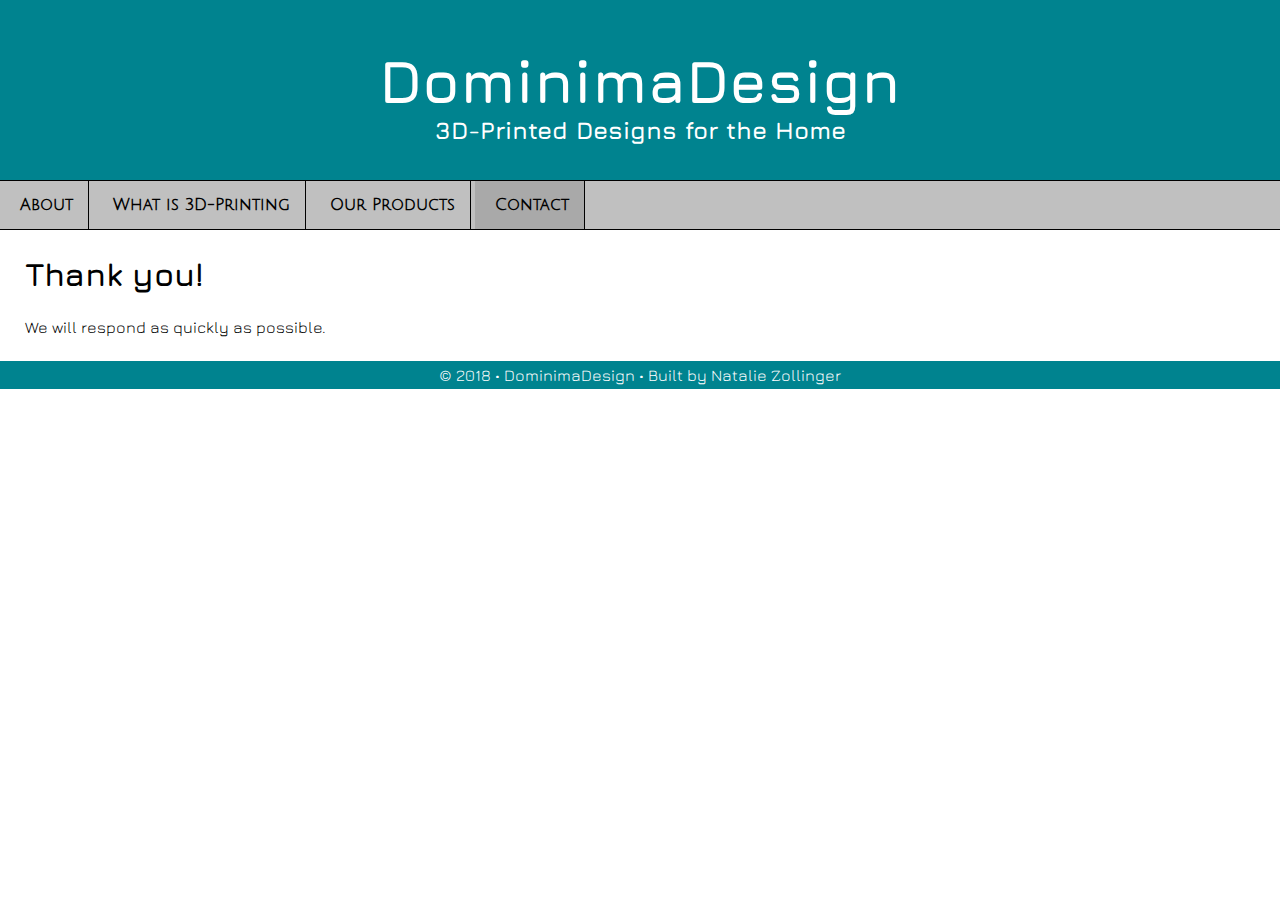
<file: Web Forms/confirm.html>
<!doctype html>
<html>
   <link rel="stylesheet" href="dominima.css"> 
<head>
    <link href="https://fonts.googleapis.com/css?family=Amiri|Julius+Sans+One|Jura:300" rel="stylesheet">
<meta charset="UTF-8">
<title>ATTEND: What is 3D-Printing</title> 
</head>
<header>
        <h1>DominimaDesign</h1>
        <h2>3D-Printed Designs for the Home</h2>
    </header>
    <nav>
        <ul class="menu">
            <li><a href="index.html">About</a></li>
            <li><a href="attend.html">What is 3D-Printing</a></li>
            <li ><a href="ourItems.html">Our Products</a></li>
            <li class="active"><a href="contact.html">Contact</a></li>
        </ul>
    </nav>
<body>
<h1 class="confirm">Thank you!</h1>
    <p class="confirm">We will respond as quickly as possible.</p>
    
</body>
    <footer>
        <p>&copy; 2018 &bull; DominimaDesign &bull; Built by Natalie Zollinger</p>
    </footer>
</html>
</file>
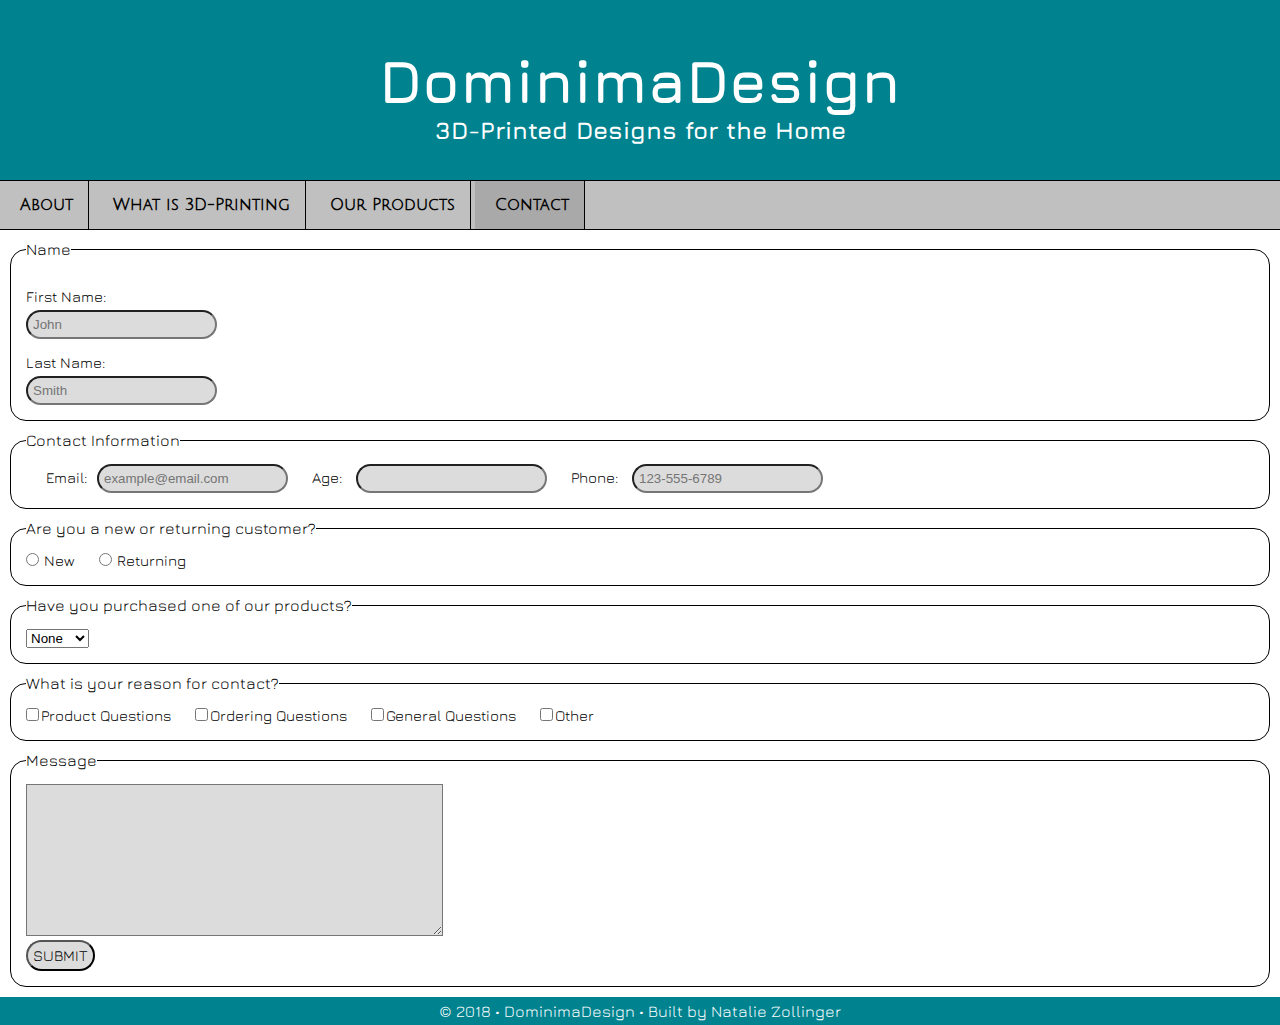
<file: Web Forms/contact.html>
<!doctype html>
<html>
   <link rel="stylesheet" href="dominima.css"> 
<head>
    <link href="https://fonts.googleapis.com/css?family=Amiri|Julius+Sans+One|Jura:300" rel="stylesheet">
<meta charset="UTF-8">
<title>ATTEND: What is 3D-Printing</title> 
</head>
<header>
        <h1>DominimaDesign</h1>
        <h2>3D-Printed Designs for the Home</h2>
    </header>
    <nav>
        <ul class="menu">
            <li><a href="index.html">About</a></li>
            <li><a href="attend.html">What is 3D-Printing</a></li>
            <li ><a href="ourItems.html">Our Products</a></li>
            <li class="active"><a href="contact.html">Contact</a></li>
        </ul>
    </nav>

<form class="testForm" action="FormToEmail.php" method="post" enctype="multipart/form-data" name="">
    <fieldset>
        <legend>Name</legend>
    <label><span class="name">First Name:</span><input class="myInput" name="first" value="" type="text" placeholder="John" required></label>
    
    <label><span class="name">Last Name:</span> <input class="myInput" name="last" value="" type="text" placeholder="Smith"></label>
    </fieldset>
    
    <fieldset>
        <legend>Contact Information</legend>
    <label><span class="contact">Email:</span><input class="myInput" type="email" name="email" value="" placeholder="example@email.com" required></label>
    
    <label><span class="contact">Age: </span> <input class="myInput" type="number" name="age" value=""></label>
    
    <label><span class="contact">Phone: </span><input class="myInput" type="tel" name="telephone" value="" placeholder="123-555-6789" pattern="[0-9-. ]{10}"></label>
    </fieldset>
    
    <fieldset>
    <legend>Are you a new or returning customer?</legend>
    <label><input type="radio" name="new" value="New"><span class="customer">New</span></label>
    <label><input type="radio" name="return" value="Returning"><span class="customer" >Returning</span></label>
    </fieldset>
    
    <fieldset><legend>Have you purchased one of our products?</legend>
    <select>
        <option value="none">None</option>
        <option value="animal">Animal</option>
        <option value="car">Car</option>
        
        </select>
    </fieldset>
        
    <fieldset>
    <legend>What is your reason for contact?</legend>
    <label><input type="checkbox" name="reason" value="product"><span class="reason">Product Questions</span></label>
    
    <label><input type="checkbox" name="reason" value="order"><span class="reason">Ordering Questions</span></label>
    
    <label><input type="checkbox" name="reason" value="general"><span class="reason">General Questions</span></label>
    
    <label><input type="checkbox" name="reason" value="other"><span class="reason">Other</span></label>
    </fieldset>
    
    <fieldset>
        <legend>Message</legend>
    <textarea class="textbox" rows="10" cols="50"></textarea>
        
    <input class="submit" type="submit" name="submit" value="SUBMIT">
    </fieldset>
    
    <input type="hidden" name="subject" value="website contact">
    <input type="hidden" name="redirect" value="confirm.html">
    
</form>
    <footer>
        <p>&copy; 2018 &bull; DominimaDesign &bull; Built by Natalie Zollinger</p>
    </footer>
</html>
</file>
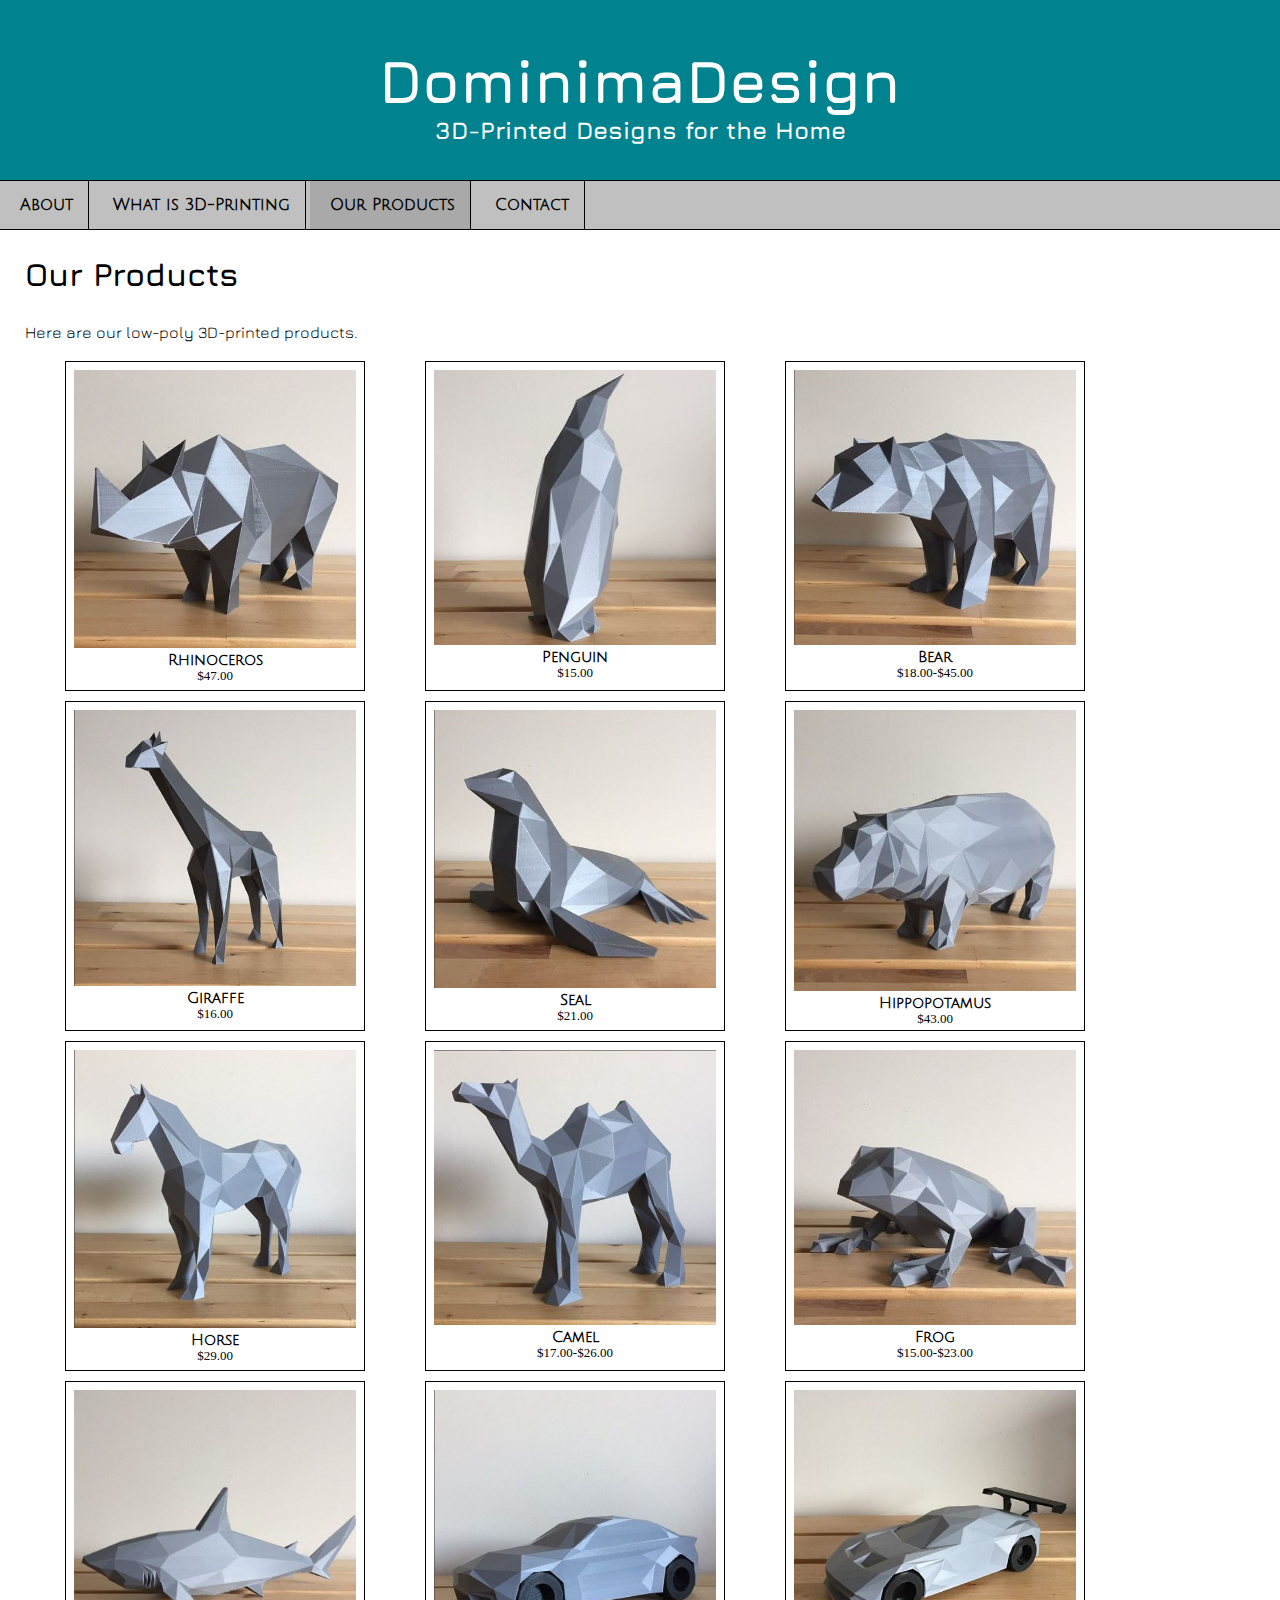
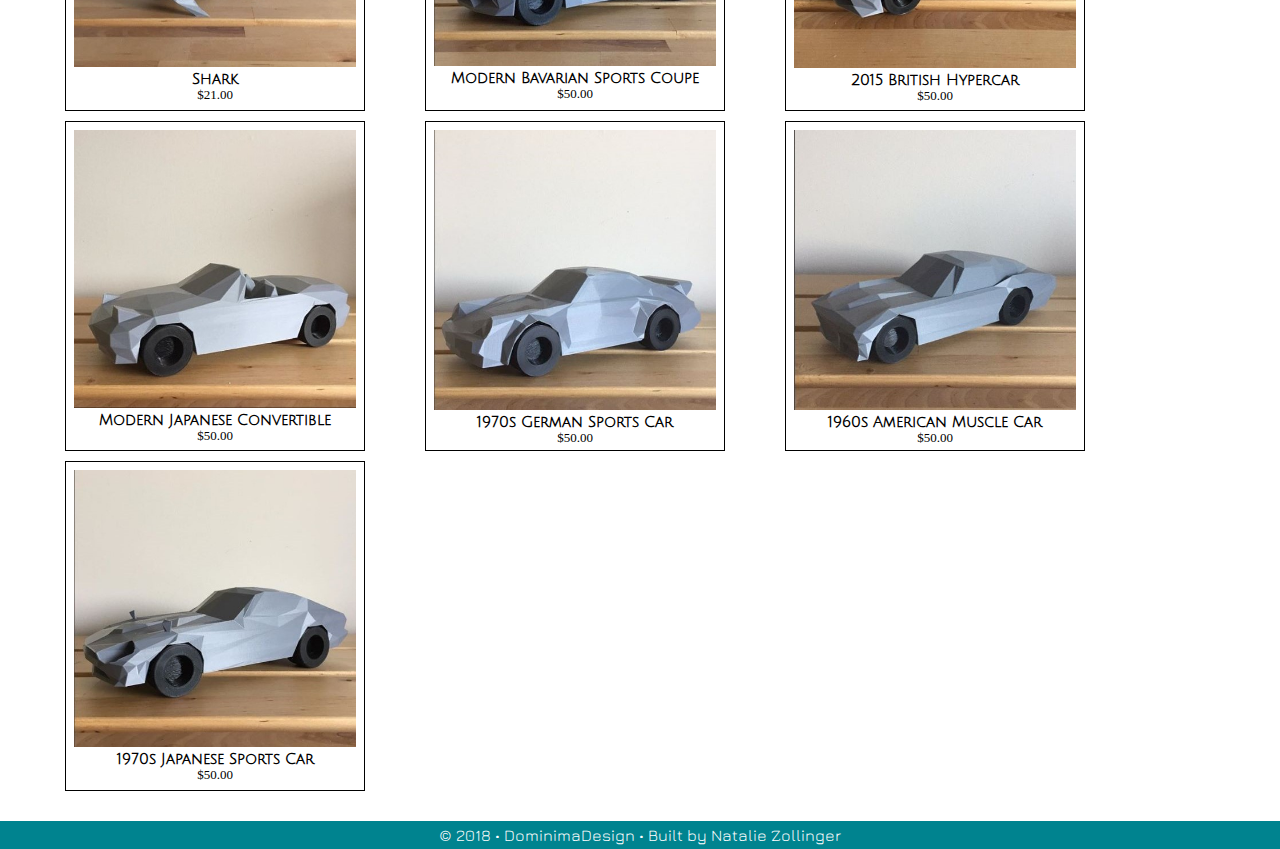
<file: Web Forms/ourItems.html>
<!doctype html>
<html>
   <link rel="stylesheet" href="dominima.css"> 
<head>
    <link href="https://fonts.googleapis.com/css?family=Amiri|Julius+Sans+One|Jura:300" rel="stylesheet">
<meta charset="UTF-8">
<title>ATTEND: What is 3D-Printing</title> 
</head>

<body>
    <header>
        <h1>DominimaDesign</h1>
        <h2>3D-Printed Designs for the Home</h2>
    </header>
    <nav>
        <ul class="menu">
            <li><a href="index.html">About</a></li>
            <li><a href="attend.html">What is 3D-Printing</a></li>
            <li class="active"><a href="ourItems.html">Our Products</a></li>
            <li><a href="contact.html">Contact</a></li>
        </ul>
    </nav>
    <main>
    <h1>Our Products</h1>
        <p>Here are our low-poly 3D-printed products.</p>
    <div class="productGallery">
    <figure class="products"><a href="https://www.etsy.com/listing/549629766/low-poly-rhinoceros?ref=shop_home_active_9" target="_blank"><img src="rhino.png" alt="Rhinoceros"></a><figcaption><span>Rhinoceros</span>$47.00</figcaption></figure>
    
    <figure class="products"><a href="https://www.etsy.com/listing/552990076/low-poly-penguin?ref=shop_home_active_8" target="_blank"><img src="penguin.png" alt="penguin"></a><figcaption><span>Penguin</span>$15.00</figcaption></figure>
        
    <figure class="products"><a href="https://www.etsy.com/listing/549625026/low-poly-bear?ref=shop_home_active_10" target="_blank"><img src="bear.png" alt="bear"></a><figcaption><span>Bear</span>$18.00-$45.00</figcaption></figure>
    
    <figure class="products"><a href="https://www.etsy.com/listing/549626906/low-poly-giraffe?ref=shop_home_active_18" target="_blank"><img src="giraffe.png" alt="giraffe"></a><figcaption><span>Giraffe</span>$16.00</figcaption></figure>
    
    <figure class="products"><a href="https://www.etsy.com/listing/549628354/low-poly-seal?ref=shop_home_active_17" target="_blank"><img src="seal.png" alt="seal"></a><figcaption><span>Seal</span>$21.00</figcaption></figure>
    
    <figure class="products"><a href="https://www.etsy.com/listing/549642562/low-poly-hippopotamus?ref=shop_home_active_16" target="_blank"><img src="hippo.png" alt="hippopotamus"></a><figcaption><span>Hippopotamus</span>$43.00</figcaption></figure>
        
    <figure class="products"><a href="https://www.etsy.com/listing/563427913/low-poly-horse?ref=shop_home_active_14" target="_blank"><img src="horse.png" alt="horse"></a><figcaption><span>Horse</span>$29.00</figcaption></figure>
        
    <figure class="products"><a href="https://www.etsy.com/listing/550302618/low-poly-camel?ref=shop_home_active_5" target="_blank"><img src="camel.png" alt="camel"></a><figcaption><span>Camel</span>$17.00-$26.00</figcaption></figure>
        
    <figure class="products"><a href="https://www.etsy.com/listing/549632442/low-poly-frog?ref=shop_home_active_1" target="_blank"><img src="frog.png" alt="frog"></a><figcaption><span>Frog</span>$15.00-$23.00</figcaption></figure>
    
    <figure class="products"><a href="https://www.etsy.com/listing/563440561/low-poly-shark?ref=shop_home_active_7" target="_blank"><img src="shark.png" alt="Shark"></a><figcaption><span>Shark</span>$21.00</figcaption></figure>
        
    <figure class="products"><a href="https://www.etsy.com/listing/553719992/low-poly-modern-bavarian-sports-coupe?ref=shop_home_active_11" target="_blank"><img src="bavarian.png" alt="Modern Bavarian Sports Coupe"></a><figcaption><span>Modern Bavarian Sports Coupe</span>$50.00</figcaption></figure>
    
    <figure class="products"><a href="https://www.etsy.com/listing/565608592/low-poly-2015-british-hypercar?ref=shop_home_active_6" target="_blank"><img src="britishHypercar.png" alt="2015 British Hypercar"></a><figcaption><span>2015 British Hypercar</span>$50.00</figcaption></figure>
    
    <figure class="products"><a href="https://www.etsy.com/listing/585702857/modern-japanese-convertible?ref=shop_home_active_2" target="_blank"><img src="modernJapanese.png" alt="Modern Japanese Convertible"></a><figcaption><span>Modern Japanese Convertible</span>$50.00</figcaption></figure>
    </div>
   
    <figure class="products"><a href="https://www.etsy.com/listing/550293258/low-poly-1970s-german-sports-car?ref=shop_home_active_15" target="_blank"><img src="german70s.png" alt="1970s German Sportscar"></a><figcaption><span>1970s German Sports Car</span>$50.00</figcaption></figure>
    
    <figure class="products"><a href="https://www.etsy.com/listing/564807033/low-poly-1960s-american-muscle-car?ref=shop_home_active_13" target="_blank"><img src="muscle60s.png" alt="1960s American Muscle Car"></a><figcaption><span>1960s American Muscle Car</span>$50.00</figcaption></figure>
    
    <figure class="products"><a href="https://www.etsy.com/listing/568661103/low-poly-70s-retro-japanese-sports-car?ref=shop_home_active_3" target="_blank"><img src="japanese70s.png" alt="1970s Japanese Sports Car"></a><figcaption><span>1970s Japanese Sports Car</span>$50.00</figcaption></figure>
    
    <div class="keepOpen"></div>
    </main>
    </body>
    
    <footer>
        <p>&copy; 2018 &bull; DominimaDesign &bull; Built by Natalie Zollinger</p>
    </footer>
</html>
</file>
<file: DominimaSite/construct.css>
h1 {
    font-family: 'Jura', sans-serif;
    text-align:center;
    margin-top: 150px;
    margin-bottom: 50px;
}
h1 span {
    border: solid;
    border-radius: 1rem;
    padding: 10px;
}
h3.products img{
    width: 600px;
    margin: 0 auto;
    
}
h3 {
    font-family: 'Jura', sans-serif;
    text-align:center;
}
body {
    background-color: whitesmoke;
}
</file>
<file: Advanced CSS/dominima.css>
/* CSS reset*/
* {
    padding: 0;
    margin: 0;  
}

/* box model fix here*/
* { 
    -moz-box-sizing: border-box; 
    -webkit-box-sizing: border-box; 
    box-sizing: border-box;
}
#wrapper {
	max-width: 960px;
	margin: 0 auto ;
	box-shadow: 0px 0px 10px #777;
}
.contactHead {
    width: auto;
}
a {
    color: black;
    /*so that it doesn't show up blue and purple*/
}
h1, h2, h3 {
    /*using my Google font here*/
    font-family: 'Jura', sans-serif;
}
header {
    height: 20vh;
    text-align: center;
    padding-top: 5vh;
    width: auto;
    background-image: url(teal_marble.jpg);
    background-color: #00838f;
    color: white;
    text-shadow: 3px 2px 5px #000000;
}
header h1 {
    font-size: 60px;
}
header h2{
    padding-bottom: 30px;
    justify-content: space-around;
}
/*phone nav rules*/
@media only screen and (max-width: 600px) {
    nav {
        background-color: azure;
        padding: .5rem 2%
    }
    nav ul.menu {
        list-style-type: none;
        padding: 0;
    }
    nav ul.menu li a {
        border: solid 1px black;
        display: block;
        padding: .5rem 2%;
        margin-bottom: .5rem;
        border-radius: 10px;
        background-color: silver;
        text-decoration: none;
        font-family: 'Julius Sans One', sans-serif;
    }
    nav ul.menu li.active a {
        background-color: #777;
    }
}
/*end of phone rules*/
/*desktop nav rules*/
@media only screen and (min-width: 601px) {
nav {
    background-color: silver;
    width: auto;
    border-top: 1px solid;
    border-bottom: 1px solid;
}
nav ul.menu{
    list-style: none;
    margin: 0;
    padding: 0;
    
}
nav ul.menu li{
    /*to make the nav list horizontal*/
    display: inline-block;
    float: none;
    margin: 0px;
    font-family: 'Julius Sans One', sans-serif;
    font-weight: bold;

}
nav ul.menu li a{
    display: block;
    color: black;
    text-decoration: none;
    justify-content: space-around;
    padding: 15px;
    padding-left: 20px;
    border-right: 1px solid;
}
nav ul.menu li.active a {
    background-color: darkgrey;
}
nav a:hover {
    /*so that when the user hovers their mouse over the link, the cursor shape will change and it'll be highlighted*/
    cursor: pointer;
    background: white;
}
}
/*end of desktop nav rules*/
body {
    background-image: url(Picture3.png);
    background-repeat:repeat-x;
}
/*WRAPPER*/
div#wrapper {
    max-width: 1575px;
    margin: 0 auto;
    box-shadow: 0 0 10px #777;
}
main {
    margin: 0px;
    background-color: white;
}
main h1 {
    padding: 15px;
}
/*Styling Images */

figure.animals{
    margin: 0 0 0 2%;
    padding: 0.5em;
    float: right;
    border: 1px solid black;
    width: 40%;
    font-family: 'Jura', sans-serif;
    box-shadow: 0 0 10px #777;
}
figure.animals img{
    width: 100%;
}
div.productGallery {
    justify-content: center;
}
figure.products {
    width: 300px;
    height: 330px;
    margin: 5px;
    padding: 0.5em;
    margin-left: 55px;
    border: 1px solid black;
    float: left;
   
}
figure.products img{
    width: 100%;
    
}
figcaption {
    text-align: center;
    
}
figure.products figcaption{
    font-size: 13px;
    
}
figure.products figcaption span{
    display:block;
    font-family: 'Julius Sans One', sans-serif;
    font-weight: bold;
    font-size: 15px;
}
main.contact{
    /* Permalink - use to edit and share this gradient: http://colorzilla.com/gradient-editor/#eeeeee+0,cccccc+100;Gren+3D */
    background: rgb(238,238,238); /* Old browsers */
    background: -moz-linear-gradient(top, rgba(238,238,238,1) 0%, rgba(204,204,204,1) 100%); /* FF3.6-15 */
    background: -webkit-linear-gradient(top, rgba(238,238,238,1) 0%,rgba(204,204,204,1) 100%); /* Chrome10-25,Safari5.1-6 */
    background: linear-gradient(to bottom, rgba(238,238,238,1) 0%,rgba(204,204,204,1) 100%); /* W3C, IE10+, FF16+, Chrome26+, Opera12+, Safari7+ */
    filter: progid:DXImageTransform.Microsoft.gradient( startColorstr='#eeeeee', endColorstr='#cccccc',GradientType=0 ); /* IE6-9 */
}
main p {
    padding: 15px;
} 
main h2 {
    padding: 15px;
}
.description {
    padding-left: 15px;
}
p {
    font-family: 'Jura', sans-serif;
}
main p.signature{
    padding: 10px;
}
blockquote {
    /*decided to give the review a different font than anything else*/
    font-family: 'Amiri', sans-serif;
    font-size: 17px;
    font-weight: bold;
    padding: 15px;
    padding-left: 40px;
    color: mediumpurple;
}
main ul.materials {
    padding-left: 40px;
    font-family: 'Jura', sans-serif;
    list-style-image: url(star.png);
    /*list-style-type: square;*/
}
main ul.types{
    /*changed the list type from ordered to unordered so that I can use two different bullet point styles*/
    padding-left: 40px;
    font-family: 'Jura', sans-serif;
    list-style-image: url(triangle.png);
    /*list-style-type: circle;*/
}
dl {
    font-family: 'Jura', sans-serif;
    padding-left: 20px;
    padding-bottom: 30px;
}
dl dt{
    padding: 5px;
}
dl dd {
    padding: 5px;
}
div.keepOpen{
    clear: both;
    padding-top: 15px;
}
footer p{
    text-align: center;
    padding-top: 5px;
    background-color: #00838f;
    padding-bottom: 5px;
    color: rgb(255,255,255);
}
form.testForm fieldset {
    border: 1px solid black;
    border-radius: 1rem;
    padding: 15px;
    margin: 10px;
}
form.testForm legend{
    font-size: 15px;
    color: black;
    font-family: 'Jura', sans-serif;
}
form.testForm span.name{
    display: block;
    padding-bottom: 5px;
    padding-top: 15px;
    font-family: 'Jura', sans-serif;
    font-size: 15px;
}
form.testForm span.contact {
    font-family: 'Jura', sans-serif;
    margin-right: 10px;
    margin-left: 20px;
    font-size: 15px;
}
form.testForm .myInput {
    background-color: gainsboro;
    border-radius: 1rem;
    padding: 5px;
}
form.testForm .submit {
    background-color: gainsboro;
    border-radius: 1rem;
    padding: 5px;
    font-family: 'Jura', sans-serif;
    font-size: 15px;
    display: block;
}
form.testForm span.reason {
    font-family: 'Jura', sans-serif;
    font-size: 15px;
    margin-right: 20px;
    margin-left: 2px;
}
form.testForm span.customer{
    font-family: 'Jura', sans-serif;
    font-size: 15px;
    margin-right: 20px;
    margin-left: 5px;
}
form.testForm .textbox{
    background-color: gainsboro;
}
body .confirm {
    margin-left: 25px;
    margin-top: 25px;
    margin-bottom: 25px;
}
/*find store page */
iframe.mymap{
    border: 1px solid #666;
    width: 95%;
    margin-left: 2%;
    height: 500px;
}
/*our printer page */
.iframe {
    height: 300px;
    width: 100%;
}
div iframe.video{
    margin-top: 50px;
    width: 80%;
    margin-left: 10%;
    height: 550px;
    margin-bottom: 1rem;
    justify-content: center;
    border: 1px solid black;
}
/*our most popular */
table{
    border: 1px solid black;
    box-shadow: 1px 3px 10px #456;
    background-color: darkgray;
    color: white;
    border-collapse: collapse;
    width: 90%;
    margin-top: 5%;
    margin-left: 5%;
    margin-bottom: 10%;
    font-family: 'Jura', sans-serif;
    font-size: 20px;
}
table th{
    background-color:teal;
    padding: .5rem;
}
table td{
    padding: .5rem;
    border-bottom: solid #567 1px;
}
table tr:nth-child(even){
    background-color: lightgray;
}
table tr:hover{
    background-color: white;
    color: black;
}
</file>
<file: Web Forms/dominima.css>
/* CSS reset*/
* {
    padding: 0;
    margin: 0;  
}

/* box model fix here*/
* { 
    -moz-box-sizing: border-box; 
    -webkit-box-sizing: border-box; 
    box-sizing: border-box;
}
a {
    color: black;
    /*so that it doesn't show up blue and purple*/
}
h1, h2, h3 {
    /*using my Google font here*/
    font-family: 'Jura', sans-serif;
}
header {
    height: 20vh;
    text-align: center;
    padding-top: 5vh;
    width: 100vw;
    background-color: #00838f;
    color: white;
}
header h1 {
    font-size: 60px;
}
header h2{
    padding-bottom: 30px;
    justify-content: space-around;
}
nav {
    background-color: silver;
    width: 100vw;
    border-top: 1px solid;
    border-bottom: 1px solid;
}
nav ul.menu{
    /*display: flex;*/
    /*justify-content: space-around;*/
    list-style: none;
    margin: 0;
    padding: 0;
    
}
nav ul.menu li{
    /*to make the nav list horizontal*/
    display: inline-block;
    float: none;
    margin: 0px;
    font-family: 'Julius Sans One', sans-serif;
    font-weight: bold;

}
nav ul.menu li a{
    display: block;
    color: black;
    text-decoration: none;
    justify-content: space-around;
    padding: 15px;
    padding-left: 20px;
    border-right: 1px solid;
}
nav ul.menu li.active a {
    background-color: darkgrey;
}
nav a:hover {
    /*so that when the user hovers their mouse over the link, the cursor shape will change and it'll be highlighted*/
    cursor: pointer;
    background: white;
}
main {
    margin: 10px;
}
main h1 {
    padding: 15px;
}
/*Styling Images */

figure.animals{
    margin: 0 0 0 2%;
    padding: 0.5em;
    float: right;
    border: 1px solid black;
    width: 40%;
    font-family: 'Jura', sans-serif;
}
figure.animals img{
    width: 100%;
}
div.productGallery {
    justify-content: center;
}
figure.products {
    width: 300px;
    height: 330px;
    margin: 5px;
    padding: 0.5em;
    margin-left: 55px;
    border: 1px solid black;
    float: left;
   
}
figure.products img{
    width: 100%;
    
}
figcaption {
    text-align: center;
    
}
figure.products figcaption{
    font-size: 13px;
    
}
figure.products figcaption span{
    display:block;
    font-family: 'Julius Sans One', sans-serif;
    font-weight: bold;
    font-size: 15px;
}
main p {
    padding: 15px;
} 
main h2 {
    padding: 15px;
}
.description {
    padding-left: 15px;
}
p {
    font-family: 'Jura', sans-serif;
}
main p.signature{
    padding: 10px;
}
blockquote {
    /*decided to give the review a different font than anything else*/
    font-family: 'Amiri', sans-serif;
    font-size: 17px;
    font-weight: bold;
    padding: 15px;
    padding-left: 40px;
    color: mediumpurple;
}
main ul.materials {
    padding-left: 40px;
    font-family: 'Jura', sans-serif;
    list-style-type: square;
}
main ul.types{
    /*changed the list type from ordered to unordered so that I can use two different bullet point styles*/
    padding-left: 40px;
    font-family: 'Jura', sans-serif;
    list-style-type: circle;
}
dl {
    font-family: 'Jura', sans-serif;
    padding-left: 20px;
    padding-bottom: 30px;
}
dl dt{
    padding: 5px;
}
dl dd {
    padding: 5px;
}
div.keepOpen{
    clear: both;
    padding-top: 15px;
}
footer p{
    text-align: center;
    padding-top: 5px;
    background-color: #00838f;
    padding-bottom: 5px;
    color: rgb(255,255,255);
}
form.testForm fieldset {
    border: 1px solid black;
    border-radius: 1rem;
    padding: 15px;
    margin: 10px;
}
form.testForm legend{
    font-size: ;
    color: black;
    font-family: 'Jura', sans-serif;
}
form.testForm span.name{
    display: block;
    padding-bottom: 5px;
    padding-top: 15px;
    font-family: 'Jura', sans-serif;
    font-size: 15px;
}
form.testForm span.contact {
    font-family: 'Jura', sans-serif;
    margin-right: 10px;
    margin-left: 20px;
    font-size: 15px;
}
form.testForm .myInput {
    background-color: gainsboro;
    border-radius: 1rem;
    padding: 5px;
}
form.testForm .submit {
    background-color: gainsboro;
    border-radius: 1rem;
    padding: 5px;
    font-family: 'Jura', sans-serif;
    font-size: 15px;
    display: block;
}
form.testForm span.reason {
    font-family: 'Jura', sans-serif;
    font-size: 15px;
    margin-right: 20px;
    margin-left: 2px;
}
form.testForm span.customer{
    font-family: 'Jura', sans-serif;
    font-size: 15px;
    margin-right: 20px;
    margin-left: 5px;
}
form.testForm .textbox{
    background-color: gainsboro;
}
body .confirm {
    margin-left: 25px;
    margin-top: 25px;
    margin-bottom: 25px;
}
</file>
